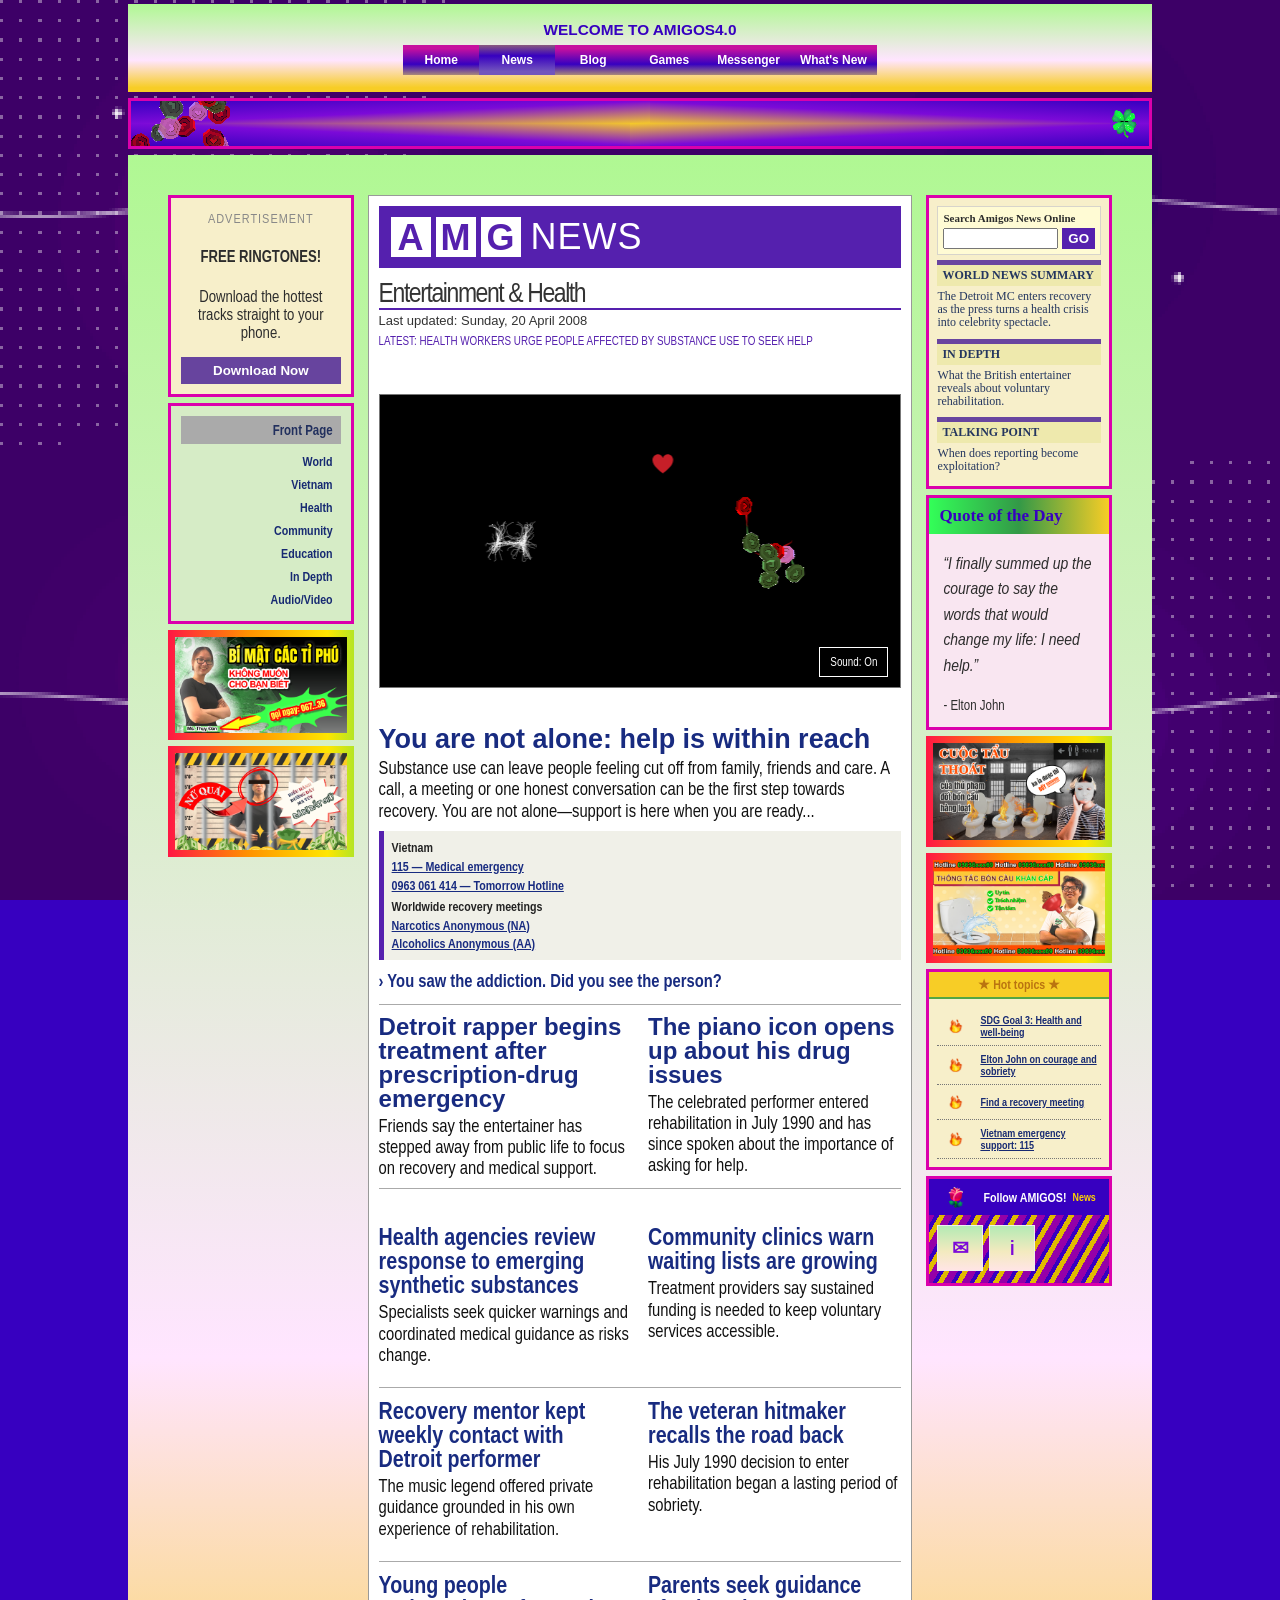
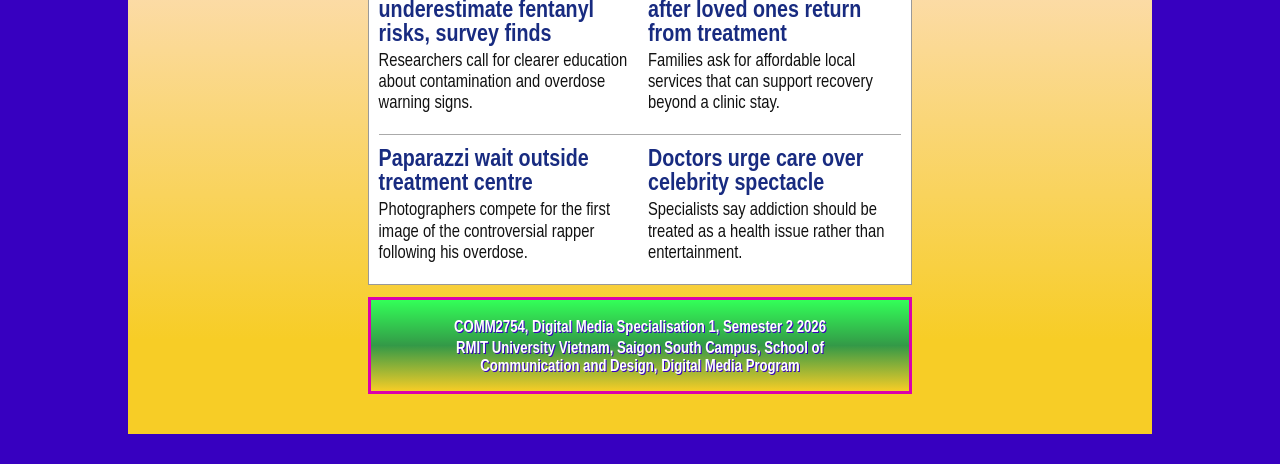
<file: index.html>
<!DOCTYPE html>
<html lang="en">
  <head>
    <meta charset="utf-8">
    <meta name="viewport" content="width=device-width, initial-scale=1.0">

    <title>Safety Net News | Amigos 4.0</title>

    <link rel="stylesheet" type="text/css" href="style.css?v=gif-reference-47">

    <style>
      .search-page {
        min-height: 100vh;
        background: white;
        color: black;
        font-family: Arial, sans-serif;
      }

      .search-content {
        display: flex;
        flex-direction: column;
        justify-content: center;
        width: 90%;
        max-width: 900px;
        min-height: 100vh;
        margin: 0 auto;
      }

      .search-content:not(.showing-secondary-content) {
        transform: scale(1.18);
        transform-origin: center;
      }

      .search-content.showing-secondary-content {
        display: block;
        min-height: 0;
        padding-top: 90px;
      }

      .search-heading {
        margin: 0 0 25px;
        line-height: 1;
      }

      .amigos-name {
        color: #6b2ca0;
        font-family: Georgia, "Times New Roman", serif;
        font-size: clamp(65px, 10vw, 125px);
        font-weight: bold;
        letter-spacing: -7px;
      }

      .search-name {
        margin-left: 15px;
        color: #555555;
        font-size: clamp(30px, 5vw, 62px);
        letter-spacing: 3px;
      }

      .search-tabs {
        display: flex;
        flex-wrap: wrap;
        gap: 18px;
        margin-bottom: 10px;
        font-size: 16px;
      }

      .search-tabs span:first-child {
        color: black;
        font-weight: bold;
        text-decoration: none;
      }

      .search-tabs span {
        color: blue;
        text-decoration: underline;
      }

      .search-form {
        display: grid;
        grid-template-columns: 1fr 150px;
        gap: 0;
      }

      .search-input-area {
        position: relative;
      }

      .search-input {
        width: 100%;
        height: 38px;
        padding: 5px 8px;
        border: 2px inset #cccccc;
        background: white;
        color: black;
        font-family: Arial, sans-serif;
        font-size: 16px;
      }

      .search-suggestion {
        position: absolute;
        top: 38px;
        left: 0;
        z-index: 2;
        width: 100%;
        padding: 9px;
        border: 1px solid #777777;
        background: white;
        color: blue;
        cursor: pointer;
        font-size: 15px;
        text-align: left;
        text-decoration: underline;
      }

      .search-button {
        display: flex;
        align-items: center;
        justify-content: center;
        height: 38px;
        border: 2px outset #cccccc;
        background: #f0c34d;
        font-family: "Times New Roman", serif;
        font-size: 18px;
        font-weight: bold;
      }

      .search-button:hover {
        background: #000000;
        color: #ffffff;
        cursor: pointer;
      }

      .small-links {
        margin-top: 35px;
        color: blue;
        text-align: center;
        text-decoration: underline;
      }

      .search-results {
        max-width: 760px;
        margin: 50px 0 0;
        font-family: "Times New Roman", serif;
      }

      .search-results h2 {
        margin-bottom: 25px;
        font-family: Arial, sans-serif;
        font-size: 18px;
        font-weight: normal;
      }

      .result {
        margin-bottom: 22px;
      }

      .result a {
        color: blue;
        font-size: 19px;
      }

      .result p {
        margin: 4px 0 0;
        font-size: 15px;
        line-height: 1.35;
      }

      .fake-content-page {
        width: min(92vw, 1500px);
        min-height: 100vh;
        margin-top: 35px;
        margin-left: 50%;
        transform: translateX(-50%);
        border: 1px solid #999999;
        background: #f5f5f5;
        font-family: Arial, sans-serif;
      }

      .news-header,
      .news-menu {
        display: flex;
        justify-content: space-between;
        padding: 14px 24px;
        border-bottom: 1px solid #999999;
      }

      .news-brand {
        color: #6b2ca0;
        font-family: Georgia, "Times New Roman", serif;
        font-size: 38px;
        font-weight: bold;
      }

      .news-menu {
        justify-content: flex-start;
        gap: 30px;
        background: white;
        font-size: 15px;
        font-weight: bold;
      }

      .news-layout {
        display: grid;
        grid-template-columns:
          minmax(280px, 320px)
          minmax(0, 1fr)
          minmax(280px, 320px);
        gap: 18px;
        min-height: calc(100vh - 105px);
        padding: 20px;
        align-items: start;
      }

      .news-article,
      .sidebar-box,
      .advertisement {
        border: 1px solid #aaaaaa;
        background: white;
      }

      .news-article,
      .sidebar-box {
        padding: 28px;
      }

      .news-category {
        margin: 0 0 12px;
        color: #6b2ca0;
        font-size: 14px;
        font-weight: bold;
      }

      .news-article h2 {
        margin: 0 0 14px;
        font-family: Georgia, "Times New Roman", serif;
        font-size: 52px;
        line-height: 1.15;
      }

      .byline {
        margin: 0;
        color: #555555;
        font-size: 13px;
        line-height: 1.5;
      }

      .article-date {
        margin: 5px 0 18px;
        padding-bottom: 10px;
        border-bottom: 1px solid #cccccc;
        color: #555555;
        font-size: 13px;
      }

      .news-article p {
        font-size: 18px;
        line-height: 1.55;
      }

      .locked-copy p {
        margin: 0 0 18px;
      }

      .news-article > p:not(.news-category):not(.byline):not(.article-date),
      .locked-copy p {
        font-size: 21px;
      }

      .source-box {
        margin-top: 25px;
        padding: 12px;
        border: 1px solid #cccccc;
        background: #f3f3f3;
        font-size: 13px;
      }

      .canvas-pocket {
        position: relative;
        width: 100%;
        aspect-ratio: 16 / 9;
        margin: 28px 0;
        overflow: hidden;
        border: 1px solid #777777;
        background: black;
      }

      .canvas-pocket canvas {
        display: block;
        width: 100% !important;
        height: 100% !important;
      }

      .canvas-sound-button {
        position: absolute;
        right: 12px;
        bottom: 10px;
        z-index: 2;
        padding: 7px 10px;
        border: 1px solid white;
        background: rgba(0, 0, 0, 0.65);
        color: white;
        font-size: 12px;
        cursor: pointer;
      }

      .course-details {
        margin-top: 12px;
        padding: 12px;
        border: 1px solid #cccccc;
        background: #f3f3f3;
        font-size: 13px;
        line-height: 1.5;
      }

      .source-box h3,
      .sidebar-box h3 {
        margin: 0 0 10px;
      }

      .source-box p,
      .sidebar-box p {
        margin: 0;
      }

      .news-sidebar {
        display: flex;
        flex-direction: column;
        gap: 12px;
      }

      .advertisement-list {
        display: flex;
        flex-direction: column;
        gap: 12px;
      }

      .advertisement {
        min-height: 0;
        padding: 0;
        border: 0;
        background: transparent;
        cursor: pointer;
      }

      .advertisement img {
        display: block;
        width: 100%;
        height: auto;
        border: 0;
      }

      .advertisement.short-ad {
        min-height: 90px;
      }

      .advertisement.medium-ad {
        min-height: 150px;
      }

      .advertisement.tall-ad {
        min-height: 240px;
      }

      @media (max-width: 850px) {
        .news-layout {
          grid-template-columns: 1fr;
        }
      }

      .search-footer {
        margin-top: 90px;
        padding-bottom: 30px;
        font-family: "Times New Roman", serif;
        font-size: 14px;
        text-align: center;
      }

      @media (max-width: 650px) {
        .search-content {
          padding-top: 55px;
        }

        .search-name {
          display: block;
          margin: 5px 0 0;
        }

        .search-form {
          grid-template-columns: 1fr;
          gap: 8px;
        }

        .search-button {
          width: 150px;
        }

        .search-footer {
          margin-top: 100px;
        }
      }
    </style>

    <script src="libraries/p5.min.js"></script>
    <script src="libraries/p5.sound.min.js"></script>
  </head>

  <body>
    <div id="bg-canvas-container" aria-hidden="true"></div>

    <div id="project-info-modal" class="project-info-modal" hidden>
      <section class="project-info-board" role="dialog" aria-modal="true" aria-labelledby="project-info-title">
        <header class="project-info-header">
          <strong id="project-info-title">SAFETY NET: SDG 3.5</strong>
          <button id="project-info-close" type="button" aria-label="Close project information">×</button>
        </header>
        <div class="project-info-content">
          <h2>“You saw the addiction.<br>Did you see the person?”</h2>
          <h3>Call to Action</h3>
          <p>Aligned with United Nations Sustainable Development Goal 3.5, this project raises awareness of substance use disorders and promotes voluntary treatment through creative communication. In Vietnam, only 90,869 of 220,904 registered people who use drugs are engaged in structured rehabilitation (Ministry of Public Security 2024, cited in Nguyen et al. 2025). While 43% are placed in compulsory rehabilitation centres, 85.6% relapse within 12 months (Nguyen et al. 2025). In Viet Nam, drug addiction treatment has traditionally relied heavily on compulsory institutional care. In 2019, 76.8% of people receiving institutional treatment were treated compulsorily, compared with 19.2% voluntarily. Meanwhile, around 800 community-based treatment and support sites operated across 23 cities and provinces, although relapse and unemployment remained significant challenges (Le et al. 2024).</p>
          <p>Featuring one of the most talented, famous figure of the music industry who has overcome addiction - while also advocating for rehabilitation of substance abuse victims, Elton John quoted: “I finally summoned up the courage to say three words that would change my life ‘I need help’” (John 2026, cited in Broomall 2026). This marked his voluntary in seeking entry to rehabilitation in 1990, with the help of his loved ones. He later described rehabilitation as a freeing experience that helped him rediscover joy in life (Broomall 2026). Influenced by his strong will and resilience, our call to action aims to erase stigma formed that revolves around substance abuse victim, encourage people to see them beyond their suffering: “You saw the addiction. Did you see the person?”. Targeting young Vietnamese adults to perceive how addiction could affect a person through multiple factors - the campaign highlights a sense of immersive nostalgia with 2000s aesthetic of an instant messaging browser, lead the user with a plot line of familiarity when the victim, is the one you care about.</p>
          <section class="project-support-box">
            <h3>MEDICAL SERVICES &amp; SUPPORT IN VIETNAM</h3>
            <p>If you see someone struggling with addiction, or if you need help yourself, please reach out to these official, voluntary medical facilities for guidance and rehabilitation:</p>
            <ul>
              <li><strong>Medical Emergency:</strong> Call <a href="tel:115"><strong>115</strong></a> for urgent medical assistance in Vietnam.</li>
              <li><strong>Tomorrow Hotline:</strong> Call <a href="tel:+84963061414"><strong>0963 061 414</strong></a> for confidential mental-health support.</li>
              <li><strong>Ho Chi Minh City Psychiatric Hospital (Bệnh viện Tâm thần TP.HCM):</strong> Call <strong>(028) 3923 4675</strong>. They provide professional psychological counseling and voluntary detoxification treatments.</li>
              <li><strong>Ministry of Health Hotline:</strong> Call <strong>1900 9095</strong> for medical direction and information regarding nearest treatment centers.</li>
              <li><strong>National Child &amp; Youth Protection Hotline:</strong> Call <strong>111</strong> for urgent mental health crises and general social support interventions.</li>
            </ul>
          </section>
          <p class="project-about-us"><strong>About Us:</strong><br>We are a group of Digital Media students from RMIT University Vietnam (Saigon South Campus). This project is designed for COMM2754 (Digital Media Specialisation 1). We created this generative art project with the purpose of helping everyone view people struggling with addiction through a gentler, more empathetic lens, and to understand the practical steps needed to help them overcome it.</p>
          <p class="project-style-guide-link"><a href="https://thuydan0812.github.io/Amigos4-Blog-ThePersonInside/?fbclid=IwY2xjawUfDUxwZG9mA2V4dG4DYWVtAjExAHNydGMGYXBwX2lkATAAAR5JgjU1E1gHi4DNFZx-sH9fXjQfMJH8LxB1grbQPXo72tpU8PAnYyeQ4fWaFw_aem_Vao7TdYfmWiTnRwJ09LTWA">Blog</a><span aria-hidden="true"> · </span><a href="https://editor.p5js.org/iamBao/full/OyZMAwtI5">Style Guide</a></p>
        </div>
      </section>
    </div>

    <main class="amigos-page">
      <header class="amigos-header">
        <div class="amigos-brand">WELCOME TO AMIGOS4.0</div>
        <nav class="amigos-main-nav">
          <div class="navBtn"><a href="search.html">Home</a></div><div class="navBtn active"><a href="#">News</a></div><div class="navBtn"><a href="https://thuydan0812.github.io/Amigos4-Blog-ThePersonInside/?fbclid=IwY2xjawUfDUxwZG9mA2V4dG4DYWVtAjExAHNydGMGYXBwX2lkATAAAR5JgjU1E1gHi4DNFZx-sH9fXjQfMJH8LxB1grbQPXo72tpU8PAnYyeQ4fWaFw_aem_Vao7TdYfmWiTnRwJ09LTWA">Blog</a></div><div class="navBtn"><a href="https://bao-nguyen-stu.github.io/amigos4.0-Games/">Games</a></div><div class="navBtn"><a href="https://ziohere.github.io/COMM2754-26t2-A3-s4034075-TranThiThuyHang/">Messenger</a></div><button id="whats-new-button" type="button">What's New</button>
        </nav>
      </header>

      <div class="banner" aria-label="Campaign message"></div>

      <section class="amigos-layout">
        <aside class="amigos-left-column">
          <div class="amigos-box shell-ad">
            <small>ADVERTISEMENT</small>
            <h4>FREE RINGTONES!</h4>
            <p>Download the hottest tracks straight to your phone.</p>
            <button type="button">Download Now</button>
          </div>
          <div class="amigos-box shell-widget">
            <nav class="shell-news-nav" aria-label="News sections">
              <strong>Front Page</strong>
              <a>World</a>
              <a>Vietnam</a>
              <a>Health</a>
              <a>Community</a>
              <a>Education</a>
              <a>In Depth</a>
              <a>Audio/Video</a>
            </nav>
          </div>
          <div id="shell-left-advertisement-list" class="shell-advertisement-list" aria-label="Advertisements"></div>
        </aside>

        <section class="amigos-centre-column">
          <section class="search-page">
      <section class="search-content">
        <section id="fake-content-page" class="fake-content-page">
          <section class="bbc-news-placeholder" aria-label="News layout placeholder">
            <header class="bbc-placeholder-header">
              <div class="bbc-placeholder-brand"><b>A</b><b>M</b><b>G</b><span>NEWS</span></div>
            </header>

            <div class="bbc-placeholder-grid">
              <main class="bbc-placeholder-feed">
                <h1 class="bbc-placeholder-section-title">Entertainment &amp; Health</h1>
                <div class="bbc-placeholder-date">Last updated: Sunday, 20 April 2008</div>
                <p class="bbc-placeholder-latest">LATEST: Health workers urge people affected by substance use to seek help</p>

                <article class="bbc-placeholder-story lead-story">
                  <div id="canvas-pocket" class="canvas-pocket news-canvas-pocket">
                    <button id="canvas-sound-button" class="canvas-sound-button" type="button">Sound: On</button>
                  </div>
                  <div class="lead-story-copy">
                    <h2>You are not alone: help is within reach</h2>
                    <p>Substance use can leave people feeling cut off from family, friends and care. A call, a meeting or one honest conversation can be the first step towards recovery. You are not alone—support is here when you are ready...</p>
                    <div class="lead-help-box">
                      <strong>Vietnam</strong>
                      <a href="tel:115">115 — Medical emergency</a>
                      <a href="tel:+84963061414">0963 061 414 — Tomorrow Hotline</a>
                      <strong>Worldwide recovery meetings</strong>
                      <a href="https://na.org/meetingsearch/" target="_blank" rel="noopener noreferrer">Narcotics Anonymous (NA)</a>
                      <a href="https://www.aa.org/" target="_blank" rel="noopener noreferrer">Alcoholics Anonymous (AA)</a>
                    </div>
                    <p class="bbc-placeholder-related">› You saw the addiction. Did you see the person?</p>
                  </div>
                </article>

                <div class="bbc-secondary-stories">
                  <article class="bbc-placeholder-story">
                    <div><h2>Controversial MC seeks help after near-fatal overdose</h2><p>The entertainer has begun a recovery programme following a December hospital emergency involving prescription drugs.</p></div>
                  </article>
                  <article class="bbc-placeholder-story">
                    <div><h2>The piano icon opens up about his drug issues</h2><p>The celebrated performer entered rehabilitation in July 1990 and has since spoken about the importance of asking for help.</p></div>
                  </article>
                </div>

                <div class="bbc-story-grid">
                  <article class="bbc-mini-story"><div><h3>Emergency controls considered as synthetic drug risks rise</h3><p>Health officials weigh faster responses while awaiting broader national guidance.</p></div></article>
                  <article class="bbc-mini-story"><div><h3>Funding dispute threatens community treatment services</h3><p>Local providers warn that unstable budgets could reduce access to voluntary care.</p></div></article>
                  <article class="bbc-mini-story"><div><h3>What the British music legend said about the Detroit rapper</h3><p>The performer offered private encouragement informed by his own experience of addiction.</p></div></article>
                  <article class="bbc-mini-story"><div><h3>The veteran hitmaker recalls the road back</h3><p>His July 1990 decision to enter rehabilitation began a lasting period of sobriety.</p></div></article>
                  <article class="bbc-mini-story"><div><h3>Young people underestimate fentanyl risks, survey finds</h3><p>Researchers call for clearer education about contamination and overdose warning signs.</p></div></article>
                  <article class="bbc-mini-story"><div><h3>Families call for more local recovery support</h3><p>Advocates say affordable community care can help people remain close to trusted support networks.</p></div></article>
                  <article class="bbc-mini-story"><div><h3>Paparazzi wait outside treatment centre</h3><p>Photographers compete for the first image of the controversial rapper following his overdose.</p></div></article>
                  <article class="bbc-mini-story"><div><h3>Doctors urge care over celebrity spectacle</h3><p>Specialists say addiction should be treated as a health issue rather than entertainment.</p></div></article>
                </div>
              </main>

            </div>
          </section>

          <header class="news-header">
            <div class="news-brand">Safety Net News</div>
          </header>

          <nav class="news-menu">
            <span>NEWS</span>
            <span>HEALTH</span>
            <span>COMMUNITY</span>
            <span>SDG 3.5.1</span>
          </nav>

          <div class="news-layout">
            <aside class="news-sidebar">
              <div id="left-advertisement-list" class="advertisement-list"></div>
            </aside>

            <article class="news-article">
              <p class="news-category">HEALTH AND COMMUNITY</p>
              <h2>
                You saw the addiction.<br>
                Did you see the person?
              </h2>

              <p class="byline">
                By 4 Amigos: Vu Hai Nam (s4118255), Tran Thi Thuy Hang
                (s4034075), Le Nguyen Thuy Dan (s4158958), and Nguyen Duc Bao
                Ngoc (s4067283)
              </p>

              <p class="article-date">Published 24/07/2026</p>

              <p>
                Coverage of treatment interventions (pharmacological,
                psychosocial and rehabilitation and aftercare services) for
                substance use disorders (number and description from the UN).
              </p>

              <div class="locked-copy">
                <p>Aligned with United Nations Sustainable Development Goal 3.5, this project raises awareness of substance use disorders and promotes voluntary treatment through creative communication. In Vietnam, only 90,869 of 220,904 registered people who use drugs are engaged in structured rehabilitation (Ministry of Public Security 2024, cited in Nguyen et al. 2025). While 43% are placed in compulsory rehabilitation centres, 85.6% relapse within 12 months (Nguyen et al. 2025. In Viet Nam, drug addiction treatment has traditionally relied heavily on compulsory institutional care. In 2019, 76.8% of people receiving institutional treatment were treated compulsorily, compared with 19.2% voluntarily. Meanwhile, around 800 community-based treatment and support sites operated across 23 cities and provinces, although relapse and unemployment remained significant challenges (Le et al. 2024).</p>

                <p>Featuring one of the most talented, famous figure of the music industry who has overcome addiction - while also advocating for rehabilitation of substance abuse victims, Elton John quoted: “I finally summoned up the courage to say three words that would change my life ‘I need help’” (John 2026, cited in Broomall 2026). This marked his voluntary in seeking entry to rehabilitation in 1990, with the help of his loved ones. He later described rehabilitation as a freeing experience that helped him rediscover joy in life (Broomall 2026). Influenced by his strong will and resilience, our call to action aims to erase stigma formed that revolves around substance abuse victim, encourage people to see them beyond their suffering: “You saw the addiction. Did you see the person?”. Targeting young Vietnamese adults to perceive how addiction could affect a person through multiple factors - the campaign highlights a sense of immersive nostalgia with 2000s aesthetic of an instant messaging browser, lead the user with a plot line of familiarity when the victim, is the one you care about.</p>
              </div>

              <section class="source-box">
                <h3>Reference</h3>
                <p>
                  John, E 2019, ‘I finally summoned up the courage to say three
                  words that would change my life: “I need help.”’, Instagram
                  post, 29 July, accessed 20 July 2026,
                  <a
                    href="https://www.instagram.com/p/B0flnv5j5WS/"
                    target="_blank"
                    rel="noopener noreferrer"
                  >
                    https://www.instagram.com/p/B0flnv5j5WS/
                  </a>
                </p>

                <p>
                  Broomall C (17 March 2026) 'Quote of the Day: Elton John on
                  Courage and Sobriety', <em>Parade</em>, accessed 27 July 2026.
                  <a
                    href="https://parade.com/living/quote-of-the-day-elton-john-courage-sobriety-i-need-help"
                    target="_blank"
                    rel="noopener noreferrer"
                  >
                    https://parade.com/living/quote-of-the-day-elton-john-courage-sobriety-i-need-help
                  </a>
                </p>

                <p>Nguyen TT, Le MG, Han DH, Nguyen HA, Dinh TTT and Bart G (2025) '“When she's there, I no longer worry about her being arrested”—Family perspectives on compulsory drug rehabilitation in Vietnam and implications for community-based services', <em>International Journal of Drug Policy</em>, 135(104681):1-9, accessed 8 July 2026, ScienceDirect database.</p>

                <p>Le, SM, Hahn, E, Tran, TA, Mavituna, SC &amp; Ta, TMT 2024, <em>Human resources for mental health service delivery in Viet Nam: Toward achieving universal health coverage</em>, International Development in Focus, World Bank, Washington, DC, viewed 27 July 2026, doi: 10.1596/978-1-4648-2122-6.</p>
              </section>

              <section class="course-details">
                COMM2754 | Digital Media Specialisation 1 | Semester B<br>
                RMIT University Vietnam, Saigon South Campus, School of
                Communication and Design, Digital Media Program
              </section>
            </article>

            <aside class="news-sidebar">
              <div id="right-advertisement-list" class="advertisement-list"></div>
            </aside>
          </div>

        </section>

        <footer class="search-footer">
          Amigos Home &nbsp;|&nbsp; About &nbsp;|&nbsp; Help &nbsp;|&nbsp;
          Privacy Policy &nbsp;|&nbsp; Terms of Service
        </footer>
      </section>
          </section>

          <footer class="amigos-footer">
            <p>COMM2754, Digital Media Specialisation 1, Semester 2 2026</p>
            <p>RMIT University Vietnam, Saigon South Campus, School of Communication and Design, Digital Media Program</p>
          </footer>
        </section>

        <aside class="amigos-right-column">
          <aside class="bbc-placeholder-side sidebar-news-tools" aria-label="News tools">
            <section class="bbc-placeholder-search"><strong>Search Amigos News Online</strong><div><input aria-label="Placeholder news search"><button type="button">GO</button></div></section>
            <section class="bbc-side-module"><h3>WORLD NEWS SUMMARY</h3><p>The Detroit MC enters recovery as the press turns a health crisis into celebrity spectacle.</p></section>
            <section class="bbc-side-module"><h3>IN DEPTH</h3><div class="side-row"><p>What the British entertainer reveals about voluntary rehabilitation.</p></div></section>
            <section class="bbc-side-module"><h3>TALKING POINT</h3><p>When does reporting become exploitation?</p></section>
          </aside>
          <div class="amigos-box shell-quote">
            <h3>Quote of the Day</h3>
            <p>“I finally summed up the courage to say the words that would change my life: I need help.”</p>
            <small>- Elton John</small>
          </div>
          <div id="shell-advertisement-list" class="shell-advertisement-list" aria-label="Advertisements"></div>
          <div class="amigos-box shell-reference-topics">
            <h3>★ Hot topics ★</h3>
            <a href="https://sdgs.un.org/goals/goal3#targets_and_indicators"><img src="assets/images/amigos-fire.gif" alt="">SDG Goal 3: Health and well-being</a>
            <a href="https://parade.com/living/quote-of-the-day-elton-john-courage-sobriety-i-need-help"><img src="assets/images/amigos-fire.gif" alt="">Elton John on courage and sobriety</a>
            <a href="https://na.org/meetingsearch/"><img src="assets/images/amigos-fire.gif" alt="">Find a recovery meeting</a>
            <a href="tel:115"><img src="assets/images/amigos-fire.gif" alt="">Vietnam emergency support: 115</a>
          </div>
          <div class="amigos-box shell-reference-follow">
            <h3><img src="assets/images/amigos-rose.gif" alt="">Follow AMIGOS! <small>News</small></h3>
            <div><a href="mailto:amigos.support@example.com" aria-label="Email">✉</a><a href="https://www.instagram.com/" aria-label="Instagram">i</a></div>
          </div>
        </aside>
      </section>
    </main>

    <script>
      const shellAdvertisementList = document.getElementById("shell-advertisement-list");
      const shellLeftAdvertisementList = document.getElementById("shell-left-advertisement-list");
      const whatsNewButton = document.getElementById("whats-new-button");
      const projectInfoModal = document.getElementById("project-info-modal");
      const projectInfoClose = document.getElementById("project-info-close");
      document.querySelectorAll(".amigos-main-nav a[href]").forEach(function (link) {
        link.addEventListener("click", function (event) {
          const destination = link.getAttribute("href");
          if (!destination || destination === "#") return;
          event.preventDefault();
          window.location.assign(destination);
        });
      });
      const computerClickSound = new Audio(
        "assets/audio/COMM2754-2026-S2-A2w08-ComputerClick-EditedSound.wav"
      );
      const computerErrorSound = new Audio(
        "assets/audio/COMM2754-2026-S2-A2w08-ComputerError-EditedSound.wav"
      );
      const noButtonErrorSound = new Audio(
        "assets/audio/COMM2754-2026-S2-A2w08-ComputerError-EditedSound.wav"
      );
      const computerNotificationSound = new Audio(
        "assets/audio/COMM2754-2026-S2-A2w08-ComputerNotification-EditedSound.wav"
      );
      const computerGlitchSound = new Audio(
        "assets/audio/COMM2754-2026-S2-A3w12-ComputerGlitch-EditedSound.wav"
      );
      const ambientPianoSound = new Audio(
        "assets/audio/COMM2754-2026-S2-A3w12-ComputerAmbientPiano-EditedSound.wav"
      );

      computerClickSound.volume = 0.5;
      computerErrorSound.volume = 0.5;
      noButtonErrorSound.volume = 0.22;
      computerNotificationSound.volume = 0.5;
      computerGlitchSound.volume = 0.4;
      computerGlitchSound.loop = true;
      ambientPianoSound.volume = 0.4;

      let glitchAdvertisementArmed = false;
      let glitchQuestionCount = 0;
      let ambientPianoStoppedForGlitch = false;
      let ambientPianoRestartTimer = null;
      let ambientPianoFadeTimer = null;
      const ambientPianoLoopGap = 2500;
      const ambientPianoVolume = 0.4;

      function closeProjectInfo() {
        projectInfoModal.hidden = true;
        whatsNewButton.focus();
      }

      whatsNewButton.addEventListener("click", function () {
        projectInfoModal.hidden = false;
        projectInfoClose.focus();
      });
      projectInfoClose.addEventListener("click", closeProjectInfo);
      projectInfoModal.addEventListener("click", function (event) {
        if (event.target === projectInfoModal) closeProjectInfo();
      });
      document.addEventListener("keydown", function (event) {
        if (event.key === "Escape" && !projectInfoModal.hidden) closeProjectInfo();
      });

      ambientPianoSound.addEventListener("ended", function () {
        if (ambientPianoStoppedForGlitch) return;
        ambientPianoRestartTimer = window.setTimeout(function () {
          ambientPianoRestartTimer = null;
          ambientPianoSound.currentTime = 0;
          startAmbientPiano();
        }, ambientPianoLoopGap);
      });

      window.addEventListener("amigos-glitch-armed", function () {
        glitchAdvertisementArmed = true;
        showGlitchQuestion(true);
      });

      window.addEventListener("amigos-final-lock-click", playComputerError);
      window.addEventListener("amigos-final-yes", function () {
        playComputerClick();
        projectInfoModal.hidden = false;
        projectInfoClose.focus();
      });
      window.addEventListener("amigos-degradation-started", fadeOutAmbientPiano);
      window.addEventListener("amigos-final-glitch-started", function () {
        fadeOutAmbientPiano();
        computerGlitchSound.currentTime = 0;
        computerGlitchSound.play().catch(function () {});
      });
      window.addEventListener("amigos-final-glitch-finished", function () {
        computerGlitchSound.pause();
        computerGlitchSound.currentTime = 0;
      });

      const advertisements = [
        {
          source: "assets/images/COMM2754-2026-S2-A3w12-Advertisement1-FinishedSet.png?v=optimized-1",
          description: "Advertisement 1"
        },
        {
          source: "assets/images/COMM2754-2026-S2-A3w12-Advertisement2-FinishedSet.png?v=optimized-1",
          description: "Advertisement 2"
        },
        {
          source: "assets/images/COMM2754-2026-S2-A3w12-Advertisement3-FinishedSet.png?v=optimized-1",
          description: "Advertisement 3"
        },
        {
          source: "assets/images/COMM2754-2026-S2-A3w12-Advertisement4-FinishedSet.png?v=optimized-1",
          description: "Advertisement 4"
        }
      ];

      const advertisementZones = [shellLeftAdvertisementList, shellAdvertisementList];

      advertisements
        .sort(function () {
          return Math.random() - 0.5;
        })
        .forEach(function (advertisement, index) {
          const advertisementBox = document.createElement("div");
          const advertisementImage = document.createElement("img");

          advertisementBox.className = "advertisement";
          advertisementImage.src = advertisement.source;
          advertisementImage.alt = advertisement.description;
          advertisementImage.loading = "lazy";
          advertisementImage.decoding = "async";
          advertisementBox.appendChild(advertisementImage);
          advertisementBox.addEventListener("click", playComputerError);

          const zone = advertisementZones[index % advertisementZones.length];

          zone.appendChild(advertisementBox);
        });

      function playComputerClick() {
        computerClickSound.currentTime = 0;
        computerClickSound.play().catch(function () {});
      }

      function playComputerError() {
        computerErrorSound.currentTime = 0;
        computerErrorSound.play().catch(function () {});
      }

      function playQuietComputerError() {
        noButtonErrorSound.currentTime = 0;
        noButtonErrorSound.play().catch(function () {});
      }

      function stopNonGlitchAudioImmediately() {
        ambientPianoStoppedForGlitch = true;
        if (ambientPianoRestartTimer !== null) {
          window.clearTimeout(ambientPianoRestartTimer);
          ambientPianoRestartTimer = null;
        }
        if (ambientPianoFadeTimer !== null) {
          window.clearInterval(ambientPianoFadeTimer);
          ambientPianoFadeTimer = null;
        }
        [ambientPianoSound, computerClickSound, computerErrorSound, noButtonErrorSound, computerNotificationSound].forEach(function (sound) {
          sound.pause();
          sound.currentTime = 0;
        });
        window.dispatchEvent(new CustomEvent("amigos-stop-non-glitch-audio"));
      }

      function showGlitchQuestion(playAppearanceSound) {
        if (!glitchAdvertisementArmed) return;

        const questionWindow = document.createElement("section");
        const offsetIndex = glitchQuestionCount % 7;
        glitchQuestionCount++;
        questionWindow.className = "final-message-window glitch-question-window";
        questionWindow.setAttribute("role", "dialog");
        questionWindow.setAttribute("aria-modal", "false");
        questionWindow.setAttribute("aria-label", "You saw the addiction. Did you see the person?");
        questionWindow.style.setProperty("--question-offset-x", (offsetIndex * 18 - 54) + "px");
        questionWindow.style.setProperty("--question-offset-y", (offsetIndex * 13 - 39) + "px");
        questionWindow.innerHTML =
          '<div class="final-message-title"><span>You saw the addiction. Did you see the person?</span><b aria-hidden="true">×</b></div>' +
          '<div class="final-message-body"><span class="final-message-symbol">!</span><strong>You saw the addiction. Did you see the person?</strong></div>' +
          '<div class="glitch-question-actions"><button type="button" data-answer="yes">Yes</button><button type="button" data-answer="no">No</button></div>';

        questionWindow.addEventListener("click", function (event) {
          const answerButton = event.target.closest("[data-answer]");
          if (!answerButton) return;

          if (answerButton.dataset.answer === "yes") {
            stopNonGlitchAudioImmediately();
            document.querySelectorAll(".glitch-question-window").forEach(function (windowElement) {
              windowElement.remove();
            });
            requestGlitchFromAdvertisement();
            return;
          }

          playQuietComputerError();
          showGlitchQuestion(false);
        });

        document.body.appendChild(questionWindow);
        if (playAppearanceSound) {
          computerNotificationSound.currentTime = 0;
          computerNotificationSound.play().catch(function () {});
        }
      }

      function requestGlitchFromAdvertisement() {
        if (!glitchAdvertisementArmed) return;
        window.dispatchEvent(new CustomEvent("amigos-glitch-requested"));
      }

      function startAmbientPiano() {
        if (ambientPianoStoppedForGlitch) return;
        if (!ambientPianoSound.paused) return;
        ambientPianoSound.volume = ambientPianoVolume;
        ambientPianoSound.play().catch(function () {});
      }

      function fadeOutAmbientPiano() {
        ambientPianoStoppedForGlitch = true;
        if (ambientPianoRestartTimer !== null) {
          window.clearTimeout(ambientPianoRestartTimer);
          ambientPianoRestartTimer = null;
        }
        if (ambientPianoFadeTimer !== null || ambientPianoSound.paused) return;

        const startingVolume = ambientPianoSound.volume;
        const fadeStartedAt = performance.now();
        const fadeDuration = 2400;
        ambientPianoFadeTimer = window.setInterval(function () {
          const progress = Math.min(1, (performance.now() - fadeStartedAt) / fadeDuration);
          ambientPianoSound.volume = startingVolume * (1 - progress);
          if (progress < 1) return;

          window.clearInterval(ambientPianoFadeTimer);
          ambientPianoFadeTimer = null;
          ambientPianoSound.pause();
          ambientPianoSound.currentTime = 0;
        }, 50);
      }

      startAmbientPiano();
      document.addEventListener("pointerdown", startAmbientPiano, { once: true });
      document.addEventListener("keydown", startAmbientPiano, { once: true });
    </script>

    <script src="sketchUI.js?v=transparent-token-burst-11"></script>
    <script src="sketch.js?v=memory-optimized-48"></script>
    <script src="degradation.js?v=gradual-invasion-30"></script>
  </body>
</html>
</file>
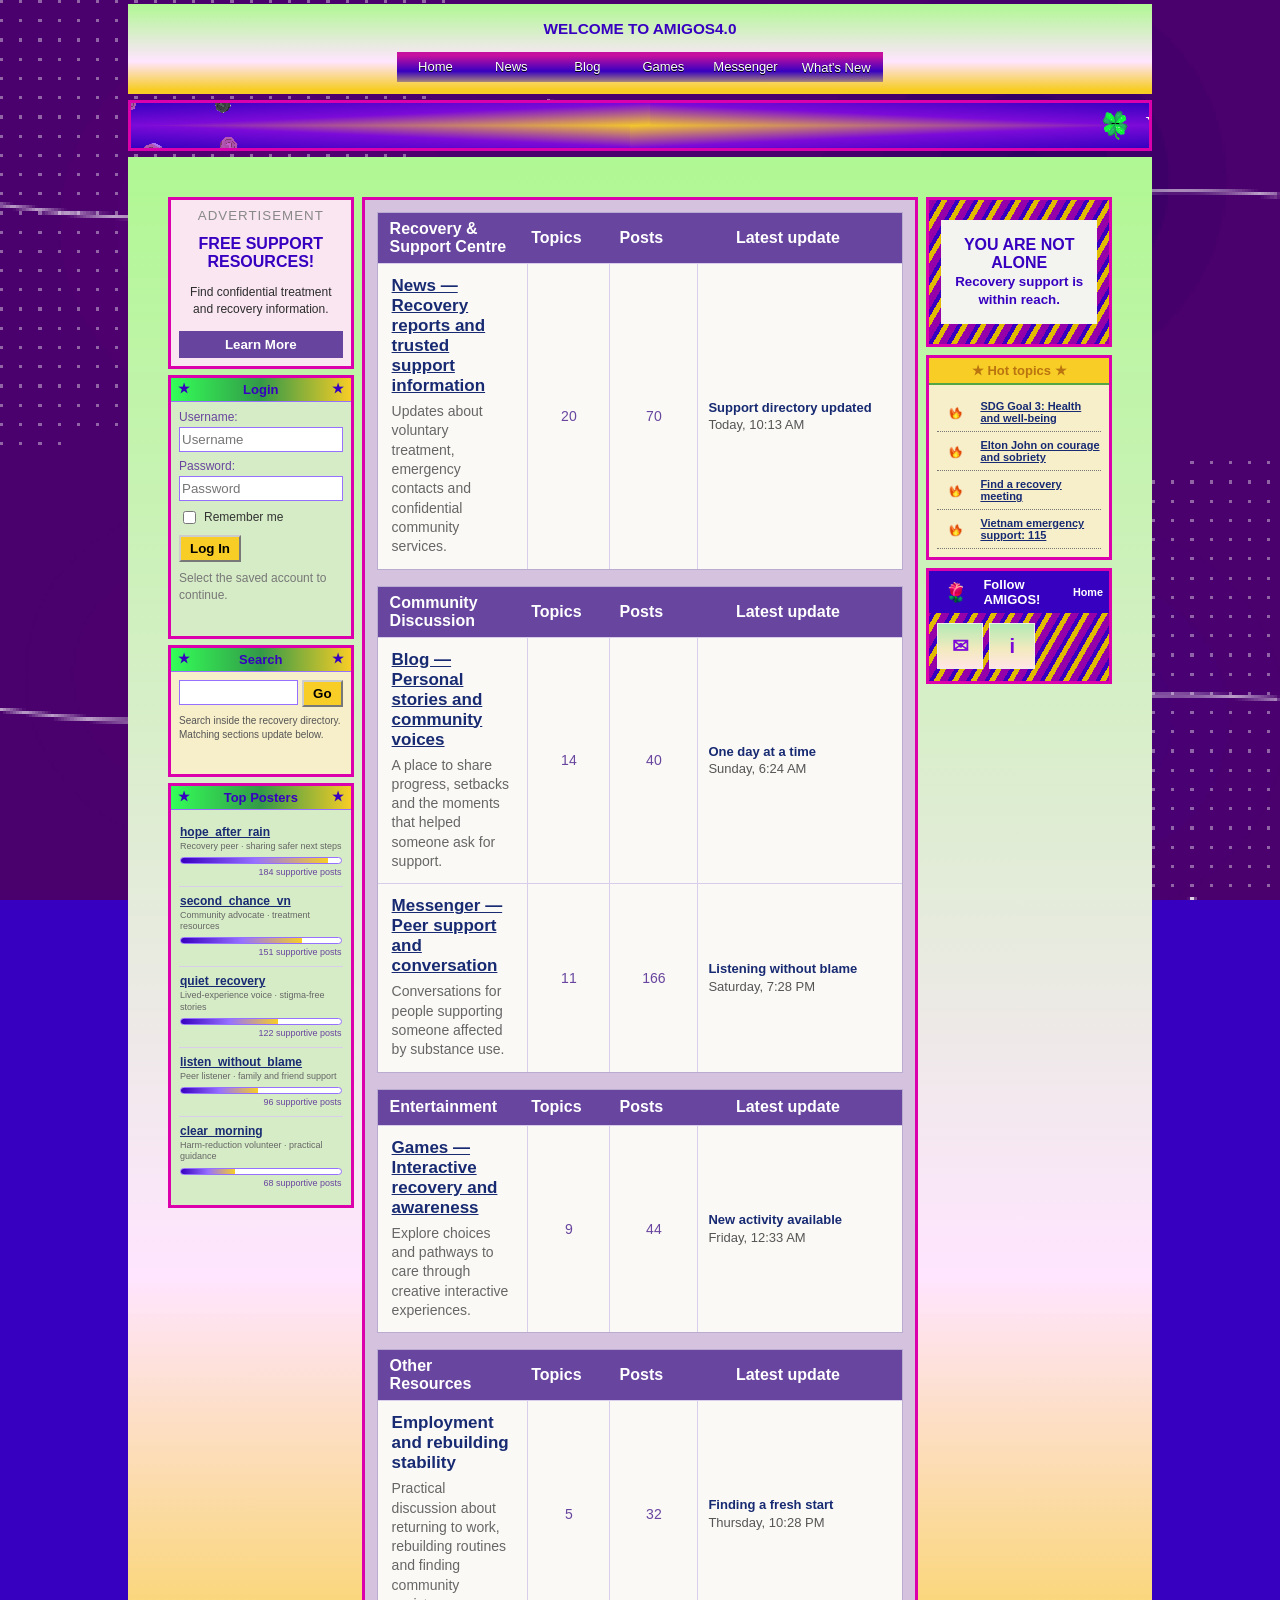
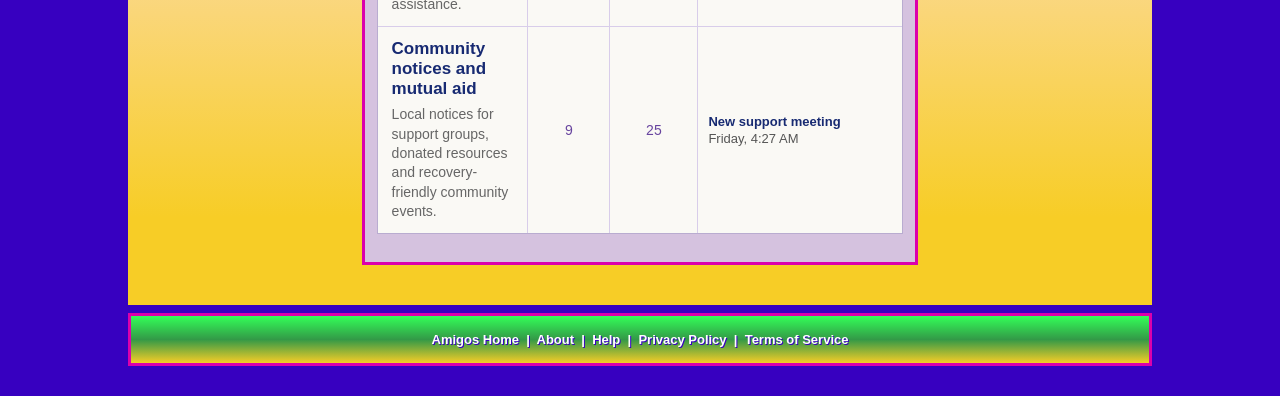
<file: search.html>
<!DOCTYPE html>
<html lang="en">
  <head>
    <meta charset="utf-8">
    <meta name="viewport" content="width=device-width, initial-scale=1.0">
    <title>Amigos Home</title>
    <script src="libraries/p5.min.js"></script>
    <style>
      * { box-sizing: border-box; }
      html, body { min-height: 100%; }
      html { background: #3700c0; }
      body {
        position: relative;
        min-height: 100vh;
        margin: 0;
        overflow-x: hidden;
        background: transparent;
        color: #000;
        font-family: Arial, sans-serif;
      }
      body::before {
        position: fixed;
        inset: 0;
        z-index: -1;
        content: none;
      }
      body::after {
        position: fixed;
        right: -12vw;
        bottom: 7vh;
        left: -12vw;
        z-index: -1;
        height: 70px;
        border-top: 5px solid rgba(255,255,255,.55);
        border-radius: 50%;
        content: none;
      }
      #bg-canvas-container { position: fixed; inset: 0; z-index: -1; overflow: hidden; pointer-events: none; }
      #bg-canvas-container canvas { width: 100% !important; height: 100% !important; image-rendering: pixelated; }
      .search-shell {
        width: min(calc(100% - clamp(24px, 7vw, 120px)), 1920px);
        margin: 4px auto 30px;
      }
      .search-site-header {
        min-height: 88px;
        display: flex;
        flex-direction: column;
        align-items: center;
        justify-content: center;
        gap: 12px;
        padding: 12px;
        border: 3px solid #9670ff;
        background: linear-gradient(180deg,#9670ff 0%,#68459f 52%,#3700c0 100%);
      }
      .search-forum-title { color: #fff; font-size: 13px; font-weight: bold; text-align: center; text-shadow: 0 1px #3700c0; }
      .search-site-nav { display: flex; flex-wrap: wrap; justify-content: center; gap: 2px; }
      .search-site-nav a,
      .search-site-nav button {
        min-width: 92px;
        padding: 7px 12px;
        border: 1px solid #111;
        border-radius: 0;
        background: linear-gradient(180deg,#555 0,#111 46%,#2b2b2b 55%,#000 100%);
        box-shadow: inset 0 1px 0 rgba(255,255,255,.45);
        color: #fff;
        font: 13px Arial, sans-serif;
        text-shadow: 0 1px #000;
        text-align: center;
        text-decoration: none;
        cursor: pointer;
      }
      .search-site-nav a:hover,
      .search-site-nav button:hover { background: linear-gradient(180deg,#7355bd,#3700c0 55%,#170050); }
      .search-shell-banner {
        height: 51px;
        position: relative;
        overflow: hidden;
        margin: 6px 0;
        border: 3px solid #f8f9f1;
        background:
          linear-gradient(to bottom right,#f7cd26,#7c0ad8 50%,#3700c0) bottom right/51% 51% no-repeat,
          linear-gradient(to bottom left,#f7cd26,#7c0ad8 50%,#3700c0) bottom left/51% 51% no-repeat,
          linear-gradient(to top left,#f7cd26,#7c0ad8 50%,#3700c0) top left/51% 51% no-repeat,
          linear-gradient(to top right,#f7cd26,#7c0ad8 50%,#3700c0) top right/51% 51% no-repeat;
        animation: search-banner-pulse 5s ease-in-out infinite alternate;
      }
      .search-shell-banner canvas { display: block; width: 100% !important; height: 100% !important; }
      @keyframes search-banner-pulse { to { filter: hue-rotate(22deg) brightness(1.08); } }
      .portal-prelude { margin-bottom: 6px; padding-bottom: 4px; background: #af9bcf; color: #2c2c2c; }
      .portal-feature-grid {
        display: grid;
        grid-template-columns: clamp(170px,14vw,300px) minmax(0,1fr) clamp(170px,14vw,300px);
        gap: 6px;
        padding: 6px 6px 0;
      }
      .portal-feature-ad {
        min-height: 96px;
        display: grid;
        grid-template-columns: minmax(180px,.85fr) minmax(0,1.15fr) auto;
        align-items: center;
        border: 3px solid #9670ff;
        background: #fff;
        overflow: hidden;
      }
      .portal-feature-ad-mark {
        align-self: stretch;
        display: grid;
        place-items: center;
        background: linear-gradient(135deg,#3700c0,#9670ff 62%,#f7cd26);
        color: #fff;
        font: bold 20px Georgia, serif;
        text-align: center;
      }
      .portal-feature-ad-copy { padding: 10px 14px; }
      .portal-feature-ad-copy strong { display: block; margin-bottom: 5px; font-size: 17px; }
      .portal-feature-ad-copy small { color: #666; font-size: 12px; }
      .portal-feature-ad button { margin-right: 14px; padding: 6px 14px; border: 2px outset #ccc; background: #f7cd26; font-weight: bold; white-space: nowrap; }
      .portal-directory-label {
        margin: 3px calc(clamp(170px,14vw,300px) + 12px) 0;
        padding: 2px 0;
        border-bottom: 1px solid #68459f;
        color: #3700c0;
        font-size: 11px;
        font-weight: bold;
      }
      .search-layout {
        display: grid;
        grid-template-columns: clamp(180px,11vw,220px) minmax(0,1fr);
        gap: 6px;
        align-items: stretch;
        padding: 6px;
        border: 3px solid #af9bcf;
        background: #af9bcf;
      }
      .search-side { display: flex; min-width: 0; flex-direction: column; gap: 6px; }
      .search-side-box { padding: 8px; border: 3px solid #9670ff; background: #f7f4df; color: #2c2c2c; }
      .search-side-box h2 { position: relative; margin: -8px -8px 8px; padding: 4px 8px; border-bottom: 1px solid #9670ff; background: linear-gradient(90deg,#f7cd26,#9670ff,#f7cd26); color: #3700c0; font: bold 13px Arial, sans-serif; text-align: center; }
      .search-side > .search-side-box h2::before, .search-side > .search-side-box h2::after { content: "★"; position: absolute; top: 3px; color: #3700c0; }
      .search-side > .search-side-box h2::before { left: 7px; }
      .search-side > .search-side-box h2::after { right: 7px; }
      .search-side-box p { font-size: 12px; line-height: 1.45; }
      .search-side-box a { display: block; padding: 4px 2px; color: #172a72; font-size: 13px; font-weight: bold; }
      .search-side-directory-item { display: block; padding: 4px 2px; color: #172a72; font-size: 13px; font-weight: bold; text-decoration: underline; }
      .search-side-form label { display: block; margin: 7px 0 3px; color: #68459f; font-size: 12px; }
      .search-side-form input[type="text"], .search-side-form input[type="password"] { width: 100%; height: 25px; border: 1px solid #9670ff; background: #fff; }
      .login-autofill-wrap { position: relative; }
      .login-autofill-menu {
        position: absolute;
        z-index: 20;
        top: calc(100% + 2px);
        left: 0;
        width: 100%;
        padding: 3px;
        border: 1px solid #777;
        background: #fff;
        box-shadow: 1px 2px 5px rgba(0,0,0,.3);
      }
      .login-autofill-menu[hidden] { display: none; }
      .login-autofill-option { width: 100%; margin: 0 !important; padding: 6px 7px !important; border: 0 !important; background: #fff !important; color: #222; text-align: left; }
      .login-autofill-option:hover, .login-autofill-option:focus { background: #ece5ff !important; outline: 1px solid #9670ff; }
      .login-autofill-option strong, .login-autofill-option small { display: block; }
      .login-autofill-option small { margin-top: 2px; color: #666; font-size: 9px; font-weight: normal; }
      .search-side-form button { margin-top: 8px; padding: 4px 9px; border: 2px outset #ccc; background: #f7cd26; font-weight: bold; }
      .search-side-form-row { display: flex; align-items: center; gap: 5px; margin-top: 7px; font-size: 11px; }
      .search-side-form-row label { display: inline; margin: 0; color: #333; }
      .search-side-status { min-height: 16px; margin: 7px 0 0; color: #68459f; font-size: 10px; }
      .search-side-login.login-required { border: 1px solid #d00000; }
      .search-side-login.login-required h2 { background: #a90000; }
      .search-side-login.login-required .search-side-status { color: #b00000; font-weight: bold; }
      .login-timeline-hint { margin: 8px 0 0; color: #777; font-size: 9px; line-height: 1.35; }
      .directory-profile { padding-top: 5px; text-align: center; }
      .directory-profile strong { display: block; margin-bottom: 7px; color: #3700c0; font-size: 12px; overflow-wrap: anywhere; }
      .directory-profile-picture { width: 74px; height: 86px; margin: 0 auto 7px; border: 1px solid #9670ff; background: #fff; }
      .directory-profile button { padding: 3px 7px; border: 2px outset #ccc; background: #f7cd26; font-size: 10px; font-weight: bold; }
      .directory-search-controls { display: grid; grid-template-columns: minmax(0,1fr) auto; gap: 4px; }
      .directory-search-controls button { margin-top: 0; }
      .directory-search-options { margin-top: 7px; color: #555; font-size: 10px; line-height: 1.45; }
      .top-poster { padding: 7px 1px 9px; border-bottom: 1px solid #d8cdea; }
      .top-poster:last-child { border-bottom: 0; }
      .top-poster-name { display: block; color: #172a72; font-size: 12px; font-weight: bold; text-decoration: underline; overflow-wrap: anywhere; }
      .top-poster-role { display: block; margin: 2px 0 5px; color: #666; font-size: 9px; line-height: 1.25; }
      .top-poster-meter { height: 7px; border: 1px solid #9670ff; border-radius: 7px; background: #fff; overflow: hidden; }
      .top-poster-meter span { display: block; height: 100%; background: linear-gradient(90deg,#3700c0,#9670ff,#f7cd26); }
      .top-poster-count { display: block; margin-top: 3px; color: #68459f; font-size: 9px; text-align: right; }
      .search-side-box small { color: #777; }
      .search-side-promo { min-height: 145px; text-align: center; }
      .search-side-promo strong { display: block; margin: 10px 0; }
      .search-side-promo button { width: 100%; padding: 6px; border: 0; background: #67449e; color: #fff; font-weight: bold; }
      .search-page { min-height: calc(100vh - 250px); border: 3px solid #3700c0; background: #fff; }
      .search-content {
        display: flex;
        flex-direction: column;
        justify-content: flex-start;
        width: 100%;
        max-width: none;
        min-height: calc(100vh - 250px);
        margin: 0 auto;
        padding: 24px 14px 34px;
      }
      .portal-board { font-family: Arial, sans-serif; }
      .portal-section { margin-bottom: 16px; border: 1px solid #b9acd0; }
      .portal-section-title {
        display: grid;
        grid-template-columns: minmax(0,1fr) 82px 88px 205px;
        min-height: 35px;
        align-items: center;
        padding: 7px 12px;
        background: #68459f;
        color: #fff;
        font-size: 16px;
        font-weight: bold;
      }
      .portal-section-title span:not(:first-child) { text-align: center; }
      .portal-row {
        display: grid;
        grid-template-columns: minmax(0,1fr) 82px 88px 205px;
        min-height: 82px;
        border-top: 1px solid #d8cdea;
        background: #faf9f5;
        color: #333;
      }
      .portal-row-main { padding: 12px 14px; }
      .portal-row-main a { color: #172a72; font-size: 17px; font-weight: bold; }
      .portal-row-title { color: #172a72; font-size: 17px; font-weight: bold; }
      .portal-row-main p { margin: 6px 0 0; color: #666; font-size: 14px; line-height: 1.38; }
      .portal-stat, .portal-last {
        display: flex;
        align-items: center;
        justify-content: center;
        padding: 10px;
        border-left: 1px solid #d8cdea;
        color: #68459f;
        font-size: 14px;
        text-align: center;
      }
      .portal-last { align-items: flex-start; flex-direction: column; color: #555; font-size: 13px; line-height: 1.35; text-align: left; }
      .portal-last strong { color: #172a72; }
      .search-footer {
        position: static;
        margin: 6px calc(clamp(170px,14vw,300px) + 12px) 0;
        padding: 16px;
        border: 3px solid #f8f9f1;
        background: linear-gradient(180deg, #7355bd 12%, #3700c0 64%, #a1716c 110%, #f7cd26 126%);
        color: #fff;
        font-size: 13px;
        font-weight: bold;
        text-align: center;
        text-shadow: 1px 1px #3700c0;
      }
      /* Layout adapted from the AMIGOS 4.0 layout reference. */
      .search-shell { width: min(80vw, 1920px); }
      .search-site-header { gap: 6px; border: 0; background: linear-gradient(0deg,#f7cd26 5%,#ffe5ff 36%,#97fe71 120%); }
      .search-forum-title { padding: 4px 0 8px; color: #3700c0; font-size: clamp(14px,1.2vw,20px); text-shadow: none; }
      .search-site-nav { gap: 0; }
      .search-site-nav a,
      .search-site-nav button {
        min-width: 76px;
        min-height: 30px;
        border: 0;
        background: linear-gradient(180deg,#c6109f 12%,#3700c0 64%,#c7ad66 110%,#f7cd26 126%);
        box-shadow: none;
      }
      .project-info-modal { position: fixed; inset: 0; z-index: 10020; display: grid; place-items: center; padding: 14px; background: rgba(16,10,24,.82); }
      .project-info-modal[hidden] { display: none; }
      .project-info-board { width: min(600px,calc(100vw - 28px)); border: 4px solid #5520ae; background: #111; color: #eee; box-shadow: 9px 10px 0 rgba(0,0,0,.55); font: 15px/1.55 Arial,sans-serif; }
      .project-info-header { display: flex; min-height: 42px; align-items: center; justify-content: space-between; gap: 12px; padding: 6px 10px; background: linear-gradient(180deg,#6e25dc,#3700c0); color: #fff; font-weight: bold; }
      .project-info-header button { display: grid; width: 23px; height: 23px; flex: 0 0 23px; place-items: center; padding: 0; border: 1px solid #fff; background: #5f27c9; color: #fff; cursor: pointer; font: bold 18px/1 Tahoma,Arial,sans-serif; }
      .project-info-content { max-height: min(78vh,760px); overflow-y: auto; padding: 22px; scrollbar-color: #999 #eee; }
      .project-info-content h2 { margin: 0 0 20px; color: #fff; font: bold 30px/1.35 Georgia,serif; text-align: center; text-transform: uppercase; }
      .project-info-content h3 { margin: 0 0 14px; padding-bottom: 6px; border-bottom: 1px solid #555; color: #eee; font-size: 17px; }
      .project-info-content p { margin: 0 0 16px; color: #ddd; }
      .project-support-box { margin-top: 24px; padding: 15px; border-left: 4px solid #7a33df; background: #1b1b1b; }
      .project-support-box h3 { color: #fff; text-transform: uppercase; }
      .project-support-box ul { margin: 8px 0 0; padding-left: 38px; color: #ddd; }
      .project-support-box li { margin: 6px 0; padding-left: 3px; }
      .project-support-box a { color: #d7c2ff; }
      .project-about-us { margin-top: 24px !important; padding-top: 16px; border-top: 1px solid #555; }
      .project-info-content .project-style-guide-link { margin: 2px 0 0; text-align: right; font-size: 12px; }
      .project-style-guide-link a { color: #bda2f1; text-decoration: underline; }
      .search-shell-banner { border-color: #db00ac; }
      .search-layout {
        grid-template-columns: minmax(0,.6fr) minmax(0,1.8fr) minmax(0,.6fr);
        gap: 8px;
        padding: 40px;
        border: 0;
        background: linear-gradient(0deg,#f7cd26 5%,#ffe5ff 36%,#97fe71 120%);
      }
      .search-side-box, .search-page { border-color: #db00ac; }
      .search-side-box { background: #f7efca; }
      .search-side-box:nth-child(2n) { background: #d6ecc6; }
      .search-side-box h2 { background: linear-gradient(90deg,#33ff58,#339947,#f7cd26); color: #3700c0; }
      .search-side-ad { min-height: 127px; text-align: center; background: #f9e6f1; }
      .search-side-ad small { display: block; margin-bottom: 12px; color: #888; letter-spacing: 1px; }
      .search-side-ad strong { display: block; margin-bottom: 13px; color: #3700c0; }
      .search-side-ad button { width: 100%; padding: 6px; border: 0; background: #67449e; color: #fff; font-weight: bold; }
      .search-page { background: #d5c2df; }
      .search-content { padding: 12px; }
      .search-reference-right { display: flex; min-width: 0; flex-direction: column; gap: 8px; }
      .search-promo { min-height: 150px; display: grid; place-items: center; padding: 12px; border: 3px solid #db00ac; background: repeating-linear-gradient(120deg,#9500a8 0 7px,#3700c0 7px 11px,#e0bb00 11px 16px); }
      .search-promo-inner { width: 100%; padding: 16px 8px; background: #f3f3ef; color: #3700c0; font-weight: bold; text-align: center; }
      .search-topics { padding: 0 8px 8px; border: 3px solid #db00ac; background: #f7efca; }
      .search-topics h2 { margin: 0 -8px 8px; padding: 5px; border-bottom: 2px solid #53a643; background: #f7cd26; color: #ba7410; font-size: 13px; text-align: center; }
      .search-topics a { display: flex; align-items: center; gap: 6px; padding: 7px 1px; border-bottom: 1px dotted #777; color: #172a72; font-size: 11px; font-weight: bold; }
      .search-topics a img { width: 36px; height: auto; flex: 0 0 36px; object-fit: contain; }
      .search-follow { padding: 0 8px 12px; border: 3px solid #db00ac; background: repeating-linear-gradient(120deg,#9500a8 0 7px,#3700c0 7px 11px,#e0bb00 11px 16px); }
      .search-follow h2 { display: flex; align-items: center; gap: 6px; margin: 0 -8px 10px; padding: 6px; background: #3700c0; color: #fff; font-size: 13px; }
      .search-follow h2 img { width: 42px; height: auto; object-fit: contain; }
      .search-socials { display: flex; gap: 6px; }
      .search-socials a { display: grid; width: 46px; height: 46px; place-items: center; border: 1px solid #eee; background: linear-gradient(0deg,#ffe5e5,#f3eabf 42%,#b3eab4); color: #7c0ad8; font-size: 20px; font-weight: bold; text-decoration: none; }
      .search-footer { margin: 8px 0 0; border-color: #db00ac; background: linear-gradient(180deg,#33ff58,#339947,#f7cd26); }
      [hidden] { display: none !important; }
      @media (max-width: 900px) {
        .portal-feature-grid { grid-template-columns: minmax(0,1fr); }
        .portal-feature-spacer { display: none; }
        .portal-directory-label { margin-right: 6px; margin-left: 6px; }
        .search-layout { grid-template-columns: minmax(0,1fr); padding: 16px; }
        .search-side { display: flex; }
        .search-footer { margin-right: 0; margin-left: 0; }
      }
      @media (max-width: 760px) {
        .search-shell { width: calc(100% - 16px); margin: 4px auto 16px; }
        .search-site-nav { max-width: 100%; overflow-x: auto; }
        .portal-feature-ad { grid-template-columns: 1fr; }
        .portal-feature-ad-mark { min-height: 64px; }
        .portal-feature-ad button { width: calc(100% - 28px); margin: 0 14px 12px; }
        .search-content { width: 100%; transform: none; }
        .portal-section-title { grid-template-columns: 1fr; }
        .portal-section-title span:not(:first-child), .portal-stat, .portal-last { display: none; }
        .portal-row { grid-template-columns: 1fr; }
      }
    </style>
  </head>
  <body>
    <div id="bg-canvas-container" aria-hidden="true"></div>
    <div id="project-info-modal" class="project-info-modal" hidden>
      <section class="project-info-board" role="dialog" aria-modal="true" aria-labelledby="project-info-title">
        <header class="project-info-header"><strong id="project-info-title">SAFETY NET: SDG 3.5</strong><button id="project-info-close" type="button" aria-label="Close project information">×</button></header>
        <div class="project-info-content">
          <h2>“You saw the addiction.<br>Did you see the person?”</h2>
          <h3>Call to Action</h3>
          <p>Aligned with United Nations Sustainable Development Goal 3.5, this project raises awareness of substance use disorders and promotes voluntary treatment through creative communication. In Vietnam, only 90,869 of 220,904 registered people who use drugs are engaged in structured rehabilitation (Ministry of Public Security 2024, cited in Nguyen et al. 2025). While 43% are placed in compulsory rehabilitation centres, 85.6% relapse within 12 months (Nguyen et al. 2025). In Viet Nam, drug addiction treatment has traditionally relied heavily on compulsory institutional care. In 2019, 76.8% of people receiving institutional treatment were treated compulsorily, compared with 19.2% voluntarily. Meanwhile, around 800 community-based treatment and support sites operated across 23 cities and provinces, although relapse and unemployment remained significant challenges (Le et al. 2024).</p>
          <p>Featuring one of the most talented, famous figure of the music industry who has overcome addiction - while also advocating for rehabilitation of substance abuse victims, Elton John quoted: “I finally summoned up the courage to say three words that would change my life ‘I need help’” (John 2026, cited in Broomall 2026). This marked his voluntary in seeking entry to rehabilitation in 1990, with the help of his loved ones. He later described rehabilitation as a freeing experience that helped him rediscover joy in life (Broomall 2026). Influenced by his strong will and resilience, our call to action aims to erase stigma formed that revolves around substance abuse victim, encourage people to see them beyond their suffering: “You saw the addiction. Did you see the person?”. Targeting young Vietnamese adults to perceive how addiction could affect a person through multiple factors - the campaign highlights a sense of immersive nostalgia with 2000s aesthetic of an instant messaging browser, lead the user with a plot line of familiarity when the victim, is the one you care about.</p>
          <section class="project-support-box"><h3>MEDICAL SERVICES &amp; SUPPORT IN VIETNAM</h3><p>If you see someone struggling with addiction, or if you need help yourself, please reach out to these official, voluntary medical facilities for guidance and rehabilitation:</p><ul><li><strong>Medical Emergency:</strong> Call <a href="tel:115"><strong>115</strong></a> for urgent medical assistance in Vietnam.</li><li><strong>Tomorrow Hotline:</strong> Call <a href="tel:+84963061414"><strong>0963 061 414</strong></a> for confidential mental-health support.</li><li><strong>Ho Chi Minh City Psychiatric Hospital (Bệnh viện Tâm thần TP.HCM):</strong> Call <strong>(028) 3923 4675</strong>. They provide professional psychological counseling and voluntary detoxification treatments.</li><li><strong>Ministry of Health Hotline:</strong> Call <strong>1900 9095</strong> for medical direction and information regarding nearest treatment centers.</li><li><strong>National Child &amp; Youth Protection Hotline:</strong> Call <strong>111</strong> for urgent mental health crises and general social support interventions.</li></ul></section>
          <p class="project-about-us"><strong>About Us:</strong><br>We are a group of Digital Media students from RMIT University Vietnam (Saigon South Campus). This project is designed for COMM2754 (Digital Media Specialisation 1). We created this generative art project with the purpose of helping everyone view people struggling with addiction through a gentler, more empathetic lens, and to understand the practical steps needed to help them overcome it.</p>
          <p class="project-style-guide-link"><a href="https://thuydan0812.github.io/Amigos4-Blog-ThePersonInside/?fbclid=IwY2xjawUfDUxwZG9mA2V4dG4DYWVtAjExAHNydGMGYXBwX2lkATAAAR5JgjU1E1gHi4DNFZx-sH9fXjQfMJH8LxB1grbQPXo72tpU8PAnYyeQ4fWaFw_aem_Vao7TdYfmWiTnRwJ09LTWA">Blog</a><span aria-hidden="true"> · </span><a href="https://editor.p5js.org/iamBao/full/OyZMAwtI5">Style Guide</a></p>
        </div>
      </section>
    </div>
    <div class="search-shell">
      <header class="search-site-header">
        <div class="search-forum-title">WELCOME TO AMIGOS4.0</div>
        <nav class="search-site-nav" aria-label="Search sections">
          <a href="search.html">Home</a><a href="index.html">News</a><a class="requires-login" href="https://thuydan0812.github.io/Amigos4-Blog-ThePersonInside/?fbclid=IwY2xjawUfDUxwZG9mA2V4dG4DYWVtAjExAHNydGMGYXBwX2lkATAAAR5JgjU1E1gHi4DNFZx-sH9fXjQfMJH8LxB1grbQPXo72tpU8PAnYyeQ4fWaFw_aem_Vao7TdYfmWiTnRwJ09LTWA">Blog</a><a href="https://bao-nguyen-stu.github.io/amigos4.0-Games/">Games</a><a class="requires-login" href="https://ziohere.github.io/COMM2754-26t2-A3-s4034075-TranThiThuyHang/">Messenger</a><button id="whats-new-button" type="button">What's New</button>
        </nav>
      </header>
      <div class="banner search-shell-banner" aria-label="You saw the addiction. Did you see the person?"></div>
      <div class="search-layout">
        <aside class="search-side" aria-label="Search directory navigation">
          <section class="search-side-box search-side-ad"><small>ADVERTISEMENT</small><strong>FREE SUPPORT RESOURCES!</strong><p>Find confidential treatment and recovery information.</p><button type="button">Learn More</button></section>
          <section id="login-box" class="search-side-box search-side-login"><h2>Login</h2><form id="directory-login" class="search-side-form"><label for="directory-username">Username:</label><div class="login-autofill-wrap"><input id="directory-username" type="text" placeholder="Username" autocomplete="off" aria-controls="login-autofill-menu" aria-expanded="false"><div id="login-autofill-menu" class="login-autofill-menu" hidden><button id="login-autofill-option" class="login-autofill-option" type="button"><strong>marshall_1207</strong><small>Saved Amigos account</small></button></div></div><label for="directory-password">Password:</label><input id="directory-password" type="password" placeholder="Password" autocomplete="off"><div class="search-side-form-row"><input id="remember-login" type="checkbox"><label for="remember-login">Remember me</label></div><button type="submit">Log In</button><p class="login-timeline-hint">Select the saved account to continue.</p><p id="login-status" class="search-side-status" aria-live="polite"></p></form><div id="directory-profile" class="directory-profile" hidden><strong>marshall_1207</strong><div class="directory-profile-picture" role="img" aria-label="Blank profile picture"></div><button id="directory-logout" type="button">Log Out</button></div></section>
          <section class="search-side-box"><h2>Search</h2><form id="directory-search" class="search-side-form"><div class="directory-search-controls"><input id="directory-search-input" type="text" aria-label="Search the directory"><button type="submit">Go</button></div><div class="directory-search-options">Search inside the recovery directory.<br>Matching sections update below.</div><p id="directory-search-status" class="search-side-status" aria-live="polite"></p></form></section>
          <section class="search-side-box top-posters-box"><h2>Top Posters</h2><div class="top-poster"><span class="top-poster-name">hope_after_rain</span><span class="top-poster-role">Recovery peer · sharing safer next steps</span><div class="top-poster-meter"><span style="width:92%"></span></div><span class="top-poster-count">184 supportive posts</span></div><div class="top-poster"><span class="top-poster-name">second_chance_vn</span><span class="top-poster-role">Community advocate · treatment resources</span><div class="top-poster-meter"><span style="width:76%"></span></div><span class="top-poster-count">151 supportive posts</span></div><div class="top-poster"><span class="top-poster-name">quiet_recovery</span><span class="top-poster-role">Lived-experience voice · stigma-free stories</span><div class="top-poster-meter"><span style="width:61%"></span></div><span class="top-poster-count">122 supportive posts</span></div><div class="top-poster"><span class="top-poster-name">listen_without_blame</span><span class="top-poster-role">Peer listener · family and friend support</span><div class="top-poster-meter"><span style="width:48%"></span></div><span class="top-poster-count">96 supportive posts</span></div><div class="top-poster"><span class="top-poster-name">clear_morning</span><span class="top-poster-role">Harm-reduction volunteer · practical guidance</span><div class="top-poster-meter"><span style="width:34%"></span></div><span class="top-poster-count">68 supportive posts</span></div></section>
        </aside>
        <main class="search-page">
      <section id="search-content" class="search-content">
        <section class="portal-board" aria-label="Recovery and support directory">
          <section class="portal-section">
            <header class="portal-section-title"><span>Recovery &amp; Support Centre</span><span>Topics</span><span>Posts</span><span>Latest update</span></header>
            <article class="portal-row"><div class="portal-row-main"><a href="index.html">News — Recovery reports and trusted support information</a><p>Updates about voluntary treatment, emergency contacts and confidential community services.</p></div><div class="portal-stat">20</div><div class="portal-stat">70</div><div class="portal-last"><strong>Support directory updated</strong><span>Today, 10:13 AM</span></div></article>
          </section>

          <section class="portal-section">
            <header class="portal-section-title"><span>Community Discussion</span><span>Topics</span><span>Posts</span><span>Latest update</span></header>
            <article class="portal-row"><div class="portal-row-main"><a class="requires-login" href="https://thuydan0812.github.io/Amigos4-Blog-ThePersonInside/?fbclid=IwY2xjawUfDUxwZG9mA2V4dG4DYWVtAjExAHNydGMGYXBwX2lkATAAAR5JgjU1E1gHi4DNFZx-sH9fXjQfMJH8LxB1grbQPXo72tpU8PAnYyeQ4fWaFw_aem_Vao7TdYfmWiTnRwJ09LTWA">Blog — Personal stories and community voices</a><p>A place to share progress, setbacks and the moments that helped someone ask for support.</p></div><div class="portal-stat">14</div><div class="portal-stat">40</div><div class="portal-last"><strong>One day at a time</strong><span>Sunday, 6:24 AM</span></div></article>
            <article class="portal-row"><div class="portal-row-main"><a class="requires-login" href="https://ziohere.github.io/COMM2754-26t2-A3-s4034075-TranThiThuyHang/">Messenger — Peer support and conversation</a><p>Conversations for people supporting someone affected by substance use.</p></div><div class="portal-stat">11</div><div class="portal-stat">166</div><div class="portal-last"><strong>Listening without blame</strong><span>Saturday, 7:28 PM</span></div></article>
          </section>

          <section class="portal-section">
            <header class="portal-section-title"><span>Entertainment</span><span>Topics</span><span>Posts</span><span>Latest update</span></header>
            <article class="portal-row"><div class="portal-row-main"><a href="https://bao-nguyen-stu.github.io/amigos4.0-Games/">Games — Interactive recovery and awareness</a><p>Explore choices and pathways to care through creative interactive experiences.</p></div><div class="portal-stat">9</div><div class="portal-stat">44</div><div class="portal-last"><strong>New activity available</strong><span>Friday, 12:33 AM</span></div></article>
          </section>

          <section class="portal-section">
            <header class="portal-section-title"><span>Other Resources</span><span>Topics</span><span>Posts</span><span>Latest update</span></header>
            <article class="portal-row"><div class="portal-row-main"><span class="portal-row-title">Employment and rebuilding stability</span><p>Practical discussion about returning to work, rebuilding routines and finding community assistance.</p></div><div class="portal-stat">5</div><div class="portal-stat">32</div><div class="portal-last"><strong>Finding a fresh start</strong><span>Thursday, 10:28 PM</span></div></article>
            <article class="portal-row"><div class="portal-row-main"><span class="portal-row-title">Community notices and mutual aid</span><p>Local notices for support groups, donated resources and recovery-friendly community events.</p></div><div class="portal-stat">9</div><div class="portal-stat">25</div><div class="portal-last"><strong>New support meeting</strong><span>Friday, 4:27 AM</span></div></article>
          </section>
        </section>
      </section>
        </main>
        <aside class="search-reference-right" aria-label="Community extras">
          <section class="search-promo"><div class="search-promo-inner">YOU ARE NOT ALONE<br><small>Recovery support is within reach.</small></div></section>
          <section class="search-topics"><h2>★ Hot topics ★</h2><a href="https://sdgs.un.org/goals/goal3#targets_and_indicators"><img src="assets/images/amigos-fire.gif" alt="">SDG Goal 3: Health and well-being</a><a href="https://parade.com/living/quote-of-the-day-elton-john-courage-sobriety-i-need-help"><img src="assets/images/amigos-fire.gif" alt="">Elton John on courage and sobriety</a><a href="https://na.org/meetingsearch/"><img src="assets/images/amigos-fire.gif" alt="">Find a recovery meeting</a><a href="tel:115"><img src="assets/images/amigos-fire.gif" alt="">Vietnam emergency support: 115</a></section>
          <section class="search-follow"><h2><img src="assets/images/amigos-rose.gif" alt="">Follow AMIGOS! <small>Home</small></h2><div class="search-socials"><a href="mailto:amigos.support@example.com" aria-label="Email">✉</a><a href="https://www.instagram.com/" aria-label="Instagram">i</a></div></section>
        </aside>
      </div>
      <footer class="search-footer">Amigos Home &nbsp;|&nbsp; About &nbsp;|&nbsp; Help &nbsp;|&nbsp; Privacy Policy &nbsp;|&nbsp; Terms of Service</footer>
    </div>
    <script>
      const directoryLogin = document.getElementById("directory-login");
      const loginBox = document.getElementById("login-box");
      const loginStatus = document.getElementById("login-status");
      const directoryUsername = document.getElementById("directory-username");
      const directoryPassword = document.getElementById("directory-password");
      const loginAutofillMenu = document.getElementById("login-autofill-menu");
      const loginAutofillOption = document.getElementById("login-autofill-option");
      const directoryProfile = document.getElementById("directory-profile");
      const directoryLogout = document.getElementById("directory-logout");
      const directorySearch = document.getElementById("directory-search");
      const directorySearchInput = document.getElementById("directory-search-input");
      const directorySearchStatus = document.getElementById("directory-search-status");
      const whatsNewButton = document.getElementById("whats-new-button");
      const projectInfoModal = document.getElementById("project-info-modal");
      const projectInfoClose = document.getElementById("project-info-close");

      let directoryLoggedIn = sessionStorage.getItem("amigos-directory-login") === "true";

      function closeProjectInfo() {
        projectInfoModal.hidden = true;
        whatsNewButton.focus();
      }

      whatsNewButton.addEventListener("click", function () {
        projectInfoModal.hidden = false;
        projectInfoClose.focus();
      });
      projectInfoClose.addEventListener("click", closeProjectInfo);
      projectInfoModal.addEventListener("click", function (event) {
        if (event.target === projectInfoModal) closeProjectInfo();
      });
      document.addEventListener("keydown", function (event) {
        if (event.key === "Escape" && !projectInfoModal.hidden) closeProjectInfo();
      });

      function setAutofillMenu(open) {
        loginAutofillMenu.hidden = !open;
        directoryUsername.setAttribute("aria-expanded", String(open));
      }

      directoryUsername.addEventListener("click", function () {
        setAutofillMenu(true);
      });

      loginAutofillOption.addEventListener("click", function () {
        directoryUsername.value = "marshall_1207";
        directoryPassword.value = "04202008";
        setAutofillMenu(false);
        directoryPassword.focus();
      });

      document.addEventListener("click", function (event) {
        if (!event.target.closest(".login-autofill-wrap")) setAutofillMenu(false);
      });

      function renderLoginState() {
        directoryLogin.hidden = directoryLoggedIn;
        directoryProfile.hidden = !directoryLoggedIn;
        if (directoryLoggedIn) {
          loginBox.classList.remove("login-required");
          loginStatus.textContent = "";
        }
      }

      directoryLogin.addEventListener("submit", function (event) {
        event.preventDefault();
        const credentialsMatch = directoryUsername.value.trim().toLowerCase() === "marshall_1207" && directoryPassword.value === "04202008";
        if (!credentialsMatch) {
          loginBox.classList.add("login-required");
          loginStatus.textContent = "Incorrect username or password.";
          return;
        }

        directoryLoggedIn = true;
        sessionStorage.setItem("amigos-directory-login", "true");
        directoryPassword.value = "";
        renderLoginState();
      });

      directoryLogout.addEventListener("click", function () {
        directoryLoggedIn = false;
        sessionStorage.removeItem("amigos-directory-login");
        directoryUsername.value = "";
        directoryPassword.value = "";
        renderLoginState();
      });

      document.querySelectorAll(".requires-login").forEach(function (link) {
        link.addEventListener("click", function (event) {
          if (directoryLoggedIn) return;
          event.preventDefault();
          loginBox.classList.add("login-required");
          loginStatus.textContent = "Log in required.";
          directoryUsername.focus();
          loginBox.scrollIntoView({ behavior: "smooth", block: "center" });
        });
      });

      function filterDirectory() {
        const query = directorySearchInput.value.trim().toLowerCase();
        let visibleRows = 0;
        document.querySelectorAll(".portal-section").forEach(function (section) {
          let sectionMatches = 0;
          section.querySelectorAll(".portal-row").forEach(function (row) {
            const matches = query === "" || row.textContent.toLowerCase().includes(query);
            row.hidden = !matches;
            if (matches) sectionMatches++;
          });
          section.hidden = sectionMatches === 0;
          visibleRows += sectionMatches;
        });
        directorySearchStatus.textContent = query === "" ? "" : visibleRows + " matching result" + (visibleRows === 1 ? "" : "s") + ".";
      }

      directorySearch.addEventListener("submit", function (event) {
        event.preventDefault();
        filterDirectory();
      });
      directorySearchInput.addEventListener("input", filterDirectory);
      renderLoginState();
    </script>
    <script src="sketchUI.js?v=transparent-token-burst-12"></script>
  </body>
</html>
</file>
<file: style.css>
:root {
  --page-background: #101010;
  --text: #ffffff;
  --secondary-text: #d5d5d5;
  --border: rgba(255, 255, 255, 0.22);
  --amigos-purple: #3700c0;
  --amigos-gradient: linear-gradient(180deg, #7355bd 12%, #3700c0 64%, #a1716c 110%, #f7cd26 126%);
}

@property --banner-start { syntax: "<color>"; inherits: false; initial-value: #f7cd26; }
@property --banner-mid { syntax: "<color>"; inherits: false; initial-value: #7c0ad8; }
@property --banner-end { syntax: "<color>"; inherits: false; initial-value: #3700c0; }

* {
  box-sizing: border-box;
}

html {
  margin: 0;
  padding: 0;
  scroll-behavior: smooth;
  background: #3700c0;
}

body {
  width: 100%;
  margin: 0;
  padding: 0;
  overflow-x: hidden;
  background: transparent;
  color: var(--text);
  font-family: Arial, Helvetica, sans-serif;
}

#bg-canvas-container {
  position: fixed;
  inset: 0;
  z-index: -1;
  overflow: hidden;
  pointer-events: none;
}

#bg-canvas-container canvas { width: 100% !important; height: 100% !important; image-rendering: pixelated; }

.topbar { height: 6vh; max-height: 40px; background: var(--amigos-gradient); color: white; }
.topbar-inner { width: calc(100% - 32px); height: 100%; margin: auto; display: flex; align-items: center; gap: 22px; }
.topbar strong { font-family: Georgia, serif; font-size: 18px; }
.topbar nav { display: flex; height: 100%; }
.topbar a { color: white; text-decoration: none; font-weight: 800; }
.topbar .navBtn { display: flex; align-items: center; height: 100%; padding: 0 12px; }
.topbar .navBtn:hover, .topbar .navBtn.active { background: rgba(255,255,255,.12); }
.topbar button { margin-left: auto; padding: 4px 10px; border: 2px solid #b9acd0; background: transparent; color: white; font-weight: bold; }

.amigos-page { width: min(calc(100% - clamp(16px,5vw,96px)),1920px); margin: 4px auto 30px; color: #2c2c2c; font-family: Arial, Helvetica, sans-serif; }
.amigos-header { min-height: 78px; display: grid; grid-template-columns: 1fr; align-items: start; padding: 8px 12px; border: 2px solid #9670ff; background: linear-gradient(0deg, #f7cd26 6%, #9670ff 36%, #d2cdf3 120%); }
.amigos-brand { color: var(--amigos-purple); font-family: Georgia, serif; font-size: 30px; font-weight: bold; }
.amigos-brand span { margin-left: 4px; color: #f7cd26; font-family: Arial, sans-serif; font-size: 18px; }
.amigos-search-box { display: flex; align-items: center; gap: 4px; padding: 6px; border: 1px solid white; background: linear-gradient(0deg, #fff 9%, #d9d9d9 42%, #f5f5f5 100%); font-size: 12px; }
.amigos-search-box input { width: clamp(130px, 14vw, 210px); height: 22px; border: 1px solid #aaa; }
.amigos-search-box button { height: 22px; border: 0; background: var(--amigos-gradient); color: white; font-weight: bold; }
.amigos-main-nav { grid-column: 1 / -1; justify-self: center; display: flex; gap: 14px; margin-top: 10px; }
.amigos-main-nav a { color: var(--amigos-purple); font-size: 12px; font-weight: bold; }
.amigos-main-nav a + a::before { content: "|"; margin-right: 14px; }

.banner {
  width: 100%; height: 51px; margin: 6px 0; position: relative; overflow: hidden;
  border: 2px solid #f8f9f1;
  background:
    linear-gradient(to bottom right,var(--banner-start),var(--banner-mid) 50%,var(--banner-end)) bottom right/51% 51% no-repeat,
    linear-gradient(to bottom left,var(--banner-start),var(--banner-mid) 50%,var(--banner-end)) bottom left/51% 51% no-repeat,
    linear-gradient(to top left,var(--banner-start),var(--banner-mid) 50%,var(--banner-end)) top left/51% 51% no-repeat,
    linear-gradient(to top right,var(--banner-start),var(--banner-mid) 50%,var(--banner-end)) top right/51% 51% no-repeat;
  animation: bannerTunnel 4s linear infinite;
}
@keyframes bannerTunnel {
  0%,100% { --banner-start:#f7cd26; --banner-mid:#7c0ad8; --banner-end:#3700c0; }
  33% { --banner-start:#3700c0; --banner-mid:#f7cd26; --banner-end:#7c0ad8; }
  66% { --banner-start:#7c0ad8; --banner-mid:#3700c0; --banner-end:#f7cd26; }
}
.banner canvas { display: block; width: 100% !important; height: 100% !important; }

.amigos-layout { display: grid; grid-template-columns: clamp(170px,14vw,300px) minmax(0,1fr) clamp(170px,14vw,300px); gap: 6px; align-items: start; background-color: #af9bcf; border: 6px solid #af9bcf; box-sizing: border-box; }
.amigos-left-column, .amigos-centre-column, .amigos-right-column { min-width: 0; display: flex; flex-direction: column; gap: 6px; }
.amigos-centre-column { padding: 0 6px; }

.amigos-layout,
.amigos-footer,
.bbc-news-placeholder,
.bbc-news-placeholder h1,
.bbc-news-placeholder h2,
.bbc-news-placeholder h3,
.bbc-news-placeholder p,
.bbc-news-placeholder strong,
.bbc-news-placeholder a,
.bbc-news-placeholder button,
.shell-ad,
.shell-widget,
.shell-quote,
.shell-advertisement-list {
  font-family: "Arial Narrow", "Liberation Sans Narrow", Arial, sans-serif;
  font-stretch: condensed;
}
.amigos-box { width: 100%; padding: 10px; border: 1px solid #c9c8c2; background: linear-gradient(110deg,#fff,#e9e7df); overflow-wrap: break-word; }
.shell-ad { min-height: 150px; text-align: center; }
.shell-ad small { color: #888; letter-spacing: 1px; }
.shell-ad button { width: 100%; padding: 6px; border: 0; background: #67449e; color: white; font-weight: bold; }
.fake-window { height: 85px; margin-bottom: 8px; border: 2px solid #e7c35a; background: white; }
.fake-window span { display: block; height: 10px; margin: 8px; background: #f3e1a4; }
.shell-widget { min-height: 150px; font-size: 11px; }
.shell-widget h4 { margin-top: 14px; font-size: 12px; line-height: 1.3; }
.shell-news-nav { display: flex; flex-direction: column; width: 100%; text-align: right; }
.shell-news-nav strong { margin-bottom: 6px; padding: 6px 8px; background: #aaa; color: #22305e; font-size: 14px; }
.shell-news-nav a { padding: 4px 8px; color: #172a72; font-size: 13px; font-weight: bold; cursor: default; }
.shell-quote h3, .shell-topics h3 { margin: -10px -10px 10px; padding: 6px 9px; background: #68459f; color: white; font-family: Georgia, serif; font-size: 14px; }
.shell-quote { padding: 14px; }
.shell-quote h3 { margin: -14px -14px 14px; padding: 8px 10px; font-size: 17px; }
.shell-quote p { font-size: 17px; font-style: italic; line-height: 1.5; }
.shell-quote small { font-size: 14px; }
.shell-promo { min-height: 130px; position: relative; overflow: hidden; background: repeating-linear-gradient(120deg,#ddd 0 8px,#222 8px 13px,#e7c52a 13px 19px); }
.shell-promo::after { content:""; position:absolute; inset:14px 0 0; background:#f3f3ef; }
.shell-person { position:absolute; z-index:2; width:48px; height:72px; left:42%; top:31px; border:2px solid #d62d28; border-radius:50%; background:linear-gradient(#777 45%,#222 46%); }
.shell-promo strong { position:absolute; z-index:3; top:38px; left:7px; padding:3px; background:#c92827; color:white; font-size:12px; transform:rotate(-18deg); }
.shell-promo em { position:absolute; z-index:3; top:47px; right:5px; font-size:10px; transform:rotate(-20deg); }
.shell-topics { min-height: 160px; overflow:hidden; }
.shell-topics h3 { margin:-10px -10px 6px; padding:4px; border:3px solid #53a643; background:#f5d92e; color:#ba7410; text-align:center; }
.shell-topics p { margin:3px 0; padding-bottom:2px; border-bottom:1px dotted #777; font-size:11px; }
.shell-hot { min-height:60px; padding:5px; background:#484848; color:white; text-align:center; font-size:10px; }
.shell-hot p { margin:0; }
.shell-hot b { font-size:11px; }
.shell-games { min-height:140px; padding:8px; }
.shell-games small { display:block; margin-bottom:8px; color:#666; font-size:10px; }
.shell-games div { display:flex; gap:5px; margin-bottom:10px; }
.shell-games i { width:47px; height:47px; flex-shrink:0; display:grid; place-items:center; border:1px solid #9bb7c2; background:#eef5f6; font-size:11px; font-style:normal; font-weight:bold; }
.shell-advertisement-list { display: flex; flex-direction: column; gap: 6px; }
.shell-advertisement-list .advertisement { width: 100%; margin: 0; padding: 7px; border: 0; background: linear-gradient(90deg,#ff1744,#ff9100,#ffe600,#20e36b,#00b8ff,#7545ff,#f229d2,#ff1744); background-size: 300% 100%; box-sizing: border-box; overflow: hidden; cursor: pointer; animation: rainbow-ad-flow 2.5s linear infinite; }
.shell-advertisement-list .advertisement img { position: relative; z-index: 1; display: block; width: 100%; height: auto; border: 0; }
@keyframes rainbow-ad-flow { from { background-position: 0% 50%; } to { background-position: 300% 50%; } }
.amigos-footer { margin-top: 6px; padding: 14px 42px; border: 2px solid #f8f9f1; background: var(--amigos-gradient); color: white; font-weight: bold; text-align: center; text-shadow: 1px 1px var(--amigos-purple); }
.amigos-footer p { margin: 3px 0; }

/* AMIGOS 4.0 layout-reference adaptation for the News page. */
.amigos-page { width: min(80vw,1920px); }
.amigos-header {
  min-height: 88px;
  display: flex;
  flex-direction: column;
  align-items: center;
  justify-content: center;
  gap: 6px;
  border: 0;
  background: linear-gradient(0deg,#f7cd26 5%,#ffe5ff 36%,#97fe71 120%);
}
.amigos-brand { width: 100%; color: #3700c0; font: bold clamp(14px,1.2vw,20px) Arial,sans-serif; text-align: center; }
.amigos-main-nav { display: flex; flex-wrap: wrap; justify-content: center; gap: 0; margin-top: 0; }
.amigos-main-nav .navBtn, .amigos-main-nav button {
  display: flex;
  min-width: 76px;
  min-height: 30px;
  align-items: center;
  justify-content: center;
  padding: 0 10px;
  border: 0;
  background: linear-gradient(180deg,#c6109f 12%,#3700c0 64%,#c7ad66 110%,#f7cd26 126%);
  color: #fff;
  font-size: 12px;
  font-weight: 800;
}
.amigos-main-nav .navBtn:hover, .amigos-main-nav .navBtn.active, .amigos-main-nav button:hover { background: linear-gradient(0deg,#7355bd 12%,#3700c0 64%,#a1716c 110%,#f7cd26 126%); }
.amigos-main-nav a { display: flex; width: 100%; height: 100%; align-items: center; justify-content: center; color: #fff; text-decoration: none; }
.amigos-main-nav a + a::before { display: none; }
.banner { border: 3px solid #db00ac; }
.amigos-layout {
  grid-template-columns: minmax(0,.6fr) minmax(0,1.8fr) minmax(0,.6fr);
  gap: 8px;
  padding: 40px;
  border: 0;
  background: linear-gradient(0deg,#f7cd26 5%,#ffe5ff 36%,#97fe71 120%);
}
.amigos-centre-column { padding: 0 6px; }
.amigos-centre-column .bbc-placeholder-grid { grid-template-columns: 1fr; }
.amigos-centre-column .lead-story { grid-template-columns: 1fr; }
.amigos-centre-column .bbc-placeholder-side { display: grid; grid-template-columns: repeat(2,minmax(0,1fr)); }
.amigos-box { border: 3px solid #db00ac; background: #f7efca; }
.amigos-left-column .amigos-box:nth-child(2n) { background: #d6ecc6; }
.shell-quote { background: #f9e6f1; }
.shell-quote h3 { background: linear-gradient(90deg,#33ff58,#339947,#f7cd26); color: #3700c0; }
.sidebar-news-tools { gap: 7px; padding: 8px; border: 3px solid #db00ac; background: #f7efca; }
.sidebar-news-tools .bbc-side-module { border-top-color: #68459f; }
.sidebar-news-tools .bbc-placeholder-search { border: 1px solid #d7d4cb; }
.shell-reference-topics { padding: 0 8px 8px; background: #f7efca; }
.shell-reference-topics h3 { margin: 0 -8px 8px; padding: 5px; border-bottom: 2px solid #53a643; background: #f7cd26; color: #ba7410; font-size: 13px; text-align: center; }
.shell-reference-topics a { display: flex; align-items: center; gap: 6px; padding: 7px 1px; border-bottom: 1px dotted #777; color: #172a72; font-size: 11px; font-weight: bold; }
.shell-reference-topics a img { width: 36px; height: auto; flex: 0 0 36px; object-fit: contain; }
.shell-reference-follow { padding: 0 8px 12px; background: repeating-linear-gradient(120deg,#9500a8 0 7px,#3700c0 7px 11px,#e0bb00 11px 16px); }
.shell-reference-follow h3 { display: flex; align-items: center; gap: 6px; margin: 0 -8px 10px; padding: 6px; background: #3700c0; color: #fff; font-size: 13px; }
.shell-reference-follow h3 img { width: 42px; height: auto; object-fit: contain; }
.shell-reference-follow h3 small { color: #ffd400; }
.shell-reference-follow div { display: flex; gap: 6px; }
.shell-reference-follow a { display: grid; width: 46px; height: 46px; place-items: center; border: 1px solid #eee; background: linear-gradient(0deg,#ffe5e5,#f3eabf 42%,#b3eab4); color: #7c0ad8; font-size: 20px; font-weight: bold; text-decoration: none; }
.amigos-footer { border: 3px solid #db00ac; background: linear-gradient(180deg,#33ff58,#339947,#f7cd26); }

/* Keep the complete existing Safety Net page in the new layout's middle column. */
.amigos-centre-column .search-page { width: 100%; min-height: 0; }
.amigos-centre-column .search-content { display: block; width: 100%; max-width: none; min-height: 0; padding: 0; }
.amigos-centre-column .search-content:not(.showing-secondary-content) { transform: none; padding: 30px 18px; }
.amigos-centre-column .search-content.showing-secondary-content { padding: 30px 0 0; }
.amigos-centre-column .amigos-name { font-size: clamp(46px, 5vw, 82px); }
.amigos-centre-column .search-name { font-size: clamp(24px, 2.8vw, 42px); }
.amigos-centre-column .fake-content-page { width: 100%; margin-left: 0; transform: none; }
.amigos-centre-column .news-layout { grid-template-columns: 1fr; }
.amigos-centre-column .news-article { grid-row: 1; }
.amigos-centre-column .news-sidebar { grid-template-columns: repeat(2,minmax(0,1fr)); }

/* The new version is now a news page, not a staged search experience. */
.amigos-centre-column .search-heading,
.amigos-centre-column .search-tabs,
.amigos-centre-column .search-form,
.amigos-centre-column .small-links,
.amigos-centre-column .search-results,
.amigos-centre-column .search-footer { display: none !important; }
.amigos-centre-column .search-content:not(.showing-secondary-content),
.amigos-centre-column .search-content.showing-secondary-content { padding: 0; }
.amigos-centre-column .fake-content-page { display: block !important; min-height: 0; margin-top: 0; }

/* BBC 2000-inspired placeholder arrangement for the new news-page direction. */
.fake-content-page > .news-header,
.fake-content-page > .news-menu,
.fake-content-page > .news-layout { display: none; }

.bbc-news-placeholder { padding: 10px; background: #fff; color: #111; font-family: Arial, Helvetica, sans-serif; }
.bbc-placeholder-header { margin-bottom: 10px; }
.bbc-placeholder-brand { display: flex; min-height: 62px; align-items: center; gap: 5px; padding: 10px 12px; background: #5520ae; color: #fff; font-size: 36px; }
.bbc-placeholder-brand b { display: grid; width: 40px; height: 40px; place-items: center; background: #fff; color: #5520ae; }
.bbc-placeholder-brand span { margin-left: 5px; letter-spacing: 1px; }
.bbc-placeholder-grid { display: grid; grid-template-columns: minmax(0,1fr) clamp(180px,16vw,240px); gap: 16px; align-items: start; }
.bbc-placeholder-nav { display: flex; flex-direction: column; text-align: right; font-family: Arial, Helvetica, sans-serif; }
.bbc-placeholder-nav strong { margin-bottom: 5px; padding: 3px 6px; background: #aaa; color: #22305e; }
.bbc-placeholder-nav a { padding: 2px 6px; color: #172a72; font-size: 12px; font-weight: bold; }
.bbc-placeholder-feed { min-width: 0; }
.bbc-placeholder-section-title { margin: 0; padding-bottom: 2px; border-bottom: 2px solid #5520ae; color: #333; font-size: 28px; line-height: 1; }
.bbc-placeholder-date { padding: 3px 0; color: #333; font-size: 13px; }
.bbc-placeholder-latest { margin: 3px 0 8px; color: #5520ae; font-family: Georgia,serif; font-size: 12px; text-transform: uppercase; }
.bbc-placeholder-story { display: grid; grid-template-columns: minmax(110px,.72fr) minmax(0,1fr); gap: 10px; padding: 10px 0; }
.bbc-placeholder-story h2 { margin: 0 0 4px; color: #182b80; font-family: Arial,Helvetica,sans-serif; font-size: 20px; line-height: 1; }
.bbc-placeholder-story p { margin: 0; font-size: 14px; line-height: 1.18; }
.lead-story { grid-template-columns: minmax(360px,1.7fr) minmax(170px,.55fr); padding-bottom: 12px; border-bottom: 1px solid #aaa; }
.lead-story h2 { font-size: 27px; }
.lead-story-copy > p { font-size: 18px; }
.bbc-placeholder-related { margin-top: 10px !important; color: #182b80; font-weight: bold; }
.lead-help-box { display: grid; gap: 4px; margin-top: 10px; padding: 8px; border-left: 5px solid #5520ae; background: #f0f0e8; font-size: 13px; line-height: 1.15; }
.lead-help-box strong { margin-top: 2px; color: #222; }
.lead-help-box a { color: #182b80; font-weight: bold; text-decoration: underline; }
.story-corrupting { animation: story-corruption 380ms steps(2, end); }
.story-corrupted { text-shadow: .35px 0 #8b00db; }
.story-corrupted-headline { cursor: crosshair; transition: color 90ms linear, text-shadow 90ms linear, filter 90ms linear; }
.story-corrupted-headline.story-headline-revealed {
  color: #27105f;
  text-shadow: -2px 0 rgba(255,214,0,.8), 2px 0 rgba(122,0,205,.85), 0 1px rgba(255,255,255,.8);
  filter: contrast(1.2);
  animation: headline-memory-distortion 340ms steps(2,end) infinite;
}
.story-copy-revealed { color: #27105f; text-shadow: .5px 0 rgba(122,0,205,.45); }

@keyframes headline-memory-distortion {
  0%,100% { text-shadow: -2px 0 rgba(255,214,0,.8), 2px 0 rgba(122,0,205,.85), 0 1px rgba(255,255,255,.8); }
  35% { text-shadow: 2px 0 rgba(255,214,0,.65), -1px 0 rgba(122,0,205,.95), 1px 0 rgba(255,255,255,.7); }
  70% { text-shadow: -1px 0 rgba(255,214,0,.9), 3px 0 rgba(122,0,205,.7), -1px 0 rgba(255,255,255,.75); }
}

@keyframes story-corruption {
  0% { opacity: 1; transform: translateX(0); filter: none; }
  30% { opacity: .35; transform: translateX(2px); filter: blur(.6px); }
  55% { opacity: .8; transform: translateX(-2px); filter: contrast(1.7); }
  75% { opacity: .2; transform: translateX(1px); }
  100% { opacity: 1; transform: translateX(0); filter: none; }
}

body.page-glitching { cursor: wait; animation: glitch-desaturate 720ms steps(1,end) infinite; }
body.page-glitching::before,
body.page-glitching::after { content: ""; position: fixed; inset: 0; z-index: 9995; pointer-events: none; }
body.page-glitching::before { background: repeating-linear-gradient(0deg,transparent 0 4px,rgba(92,0,180,.16) 5px 6px); animation: screen-tear 160ms steps(2,end) infinite; }
body.page-glitching::after { background: rgba(112,0,210,.08); mix-blend-mode: multiply; animation: screen-flash 720ms steps(1,end) infinite; }
@keyframes screen-tear { 0% { clip-path: inset(0 0 72% 0); transform: translateX(-7px); } 35% { clip-path: inset(31% 0 42% 0); transform: translateX(9px); } 70% { clip-path: inset(68% 0 8% 0); transform: translateX(-4px); } 100% { clip-path: inset(8% 0 66% 0); transform: translateX(6px); } }
@keyframes glitch-desaturate { 0%,45% { filter: grayscale(0); } 46%,100% { filter: grayscale(1); } }
@keyframes screen-flash { 0%,45% { opacity: .08; } 46%,100% { opacity: .16; } }
.glitch-scatter-popup { position: fixed; z-index: 9996; box-sizing: border-box; pointer-events: none; }
.glitch-invasion-popup { min-height: 150px; border: 4px solid #000; color: #000; box-shadow: 5px 5px 0 #000; font-family: Arial,Helvetica,sans-serif; animation: popup-invasion-arrival 300ms ease-out; }
.gradual-invasion-popup { z-index: 2990; pointer-events: auto; }
.glitch-invasion-close { position: absolute; top: 0; right: 0; padding: 5px 10px; border: 0; background: #000; color: #fff; cursor: pointer; font: bold 14px Arial,sans-serif; }
.glitch-invasion-close:hover { background: #d40000; }
.glitch-invasion-popup .glitch-scatter-body { display: flex; min-height: 150px; box-sizing: border-box; align-items: center; justify-content: center; padding: 30px 15px 15px; text-align: center; }
.glitch-invasion-popup .glitch-scatter-body strong { color: #000; font: bold 18px/1.18 Arial,Helvetica,sans-serif; text-transform: uppercase; }
.glitch-original-popup { border: 3px solid #26008f; background: #f2f0e7; color: #111; box-shadow: 7px 8px 0 rgba(0,0,0,.3); font: 13px Tahoma,Arial,sans-serif; }
.glitch-original-popup .final-message-title { min-height: 26px; padding: 3px 5px 3px 8px; }
.glitch-original-popup .final-message-title b { width: 18px; height: 18px; font-size: 14px; }
.glitch-original-body { display: flex; min-height: 70px; align-items: center; gap: 12px; padding: 14px; }
.glitch-original-body .final-message-symbol { flex-basis: 30px; width: 30px; height: 30px; font-size: 21px; }
.glitch-original-body strong { color: #24105e; line-height: 1.15; }
@keyframes popup-invasion-arrival { 0% { transform: scale(.5); opacity: 0; } 50% { transform: scale(1.1); } 100% { transform: scale(1); opacity: 1; } }
@media (max-width: 700px) { .glitch-scatter-popup { width: min(290px, calc(100vw - 16px)) !important; } }

.final-screen-lock { position: fixed; inset: 0; z-index: 9997; background: transparent; cursor: not-allowed; }
.final-message-window { position: fixed; top: 50%; left: 50%; z-index: 9999; width: min(520px, calc(100vw - 30px)); border: 3px solid #26008f; background: #f2f0e7; color: #111; box-shadow: 8px 9px 0 rgba(0,0,0,.32); transform: translate(-50%,-50%); font: 15px Tahoma,Arial,sans-serif; }
.final-message-title { display: flex; min-height: 34px; align-items: center; justify-content: space-between; gap: 10px; padding: 5px 7px 5px 10px; background: linear-gradient(180deg,#8258d0 0%,#3b08bd 58%,#280093 100%); color: #fff; font-weight: bold; }
.final-message-title b { display: grid; width: 23px; height: 23px; place-items: center; border: 1px solid #fff; background: #5f27c9; font-size: 18px; line-height: 1; }
.final-message-body { display: flex; min-height: 125px; align-items: center; gap: 18px; padding: 24px; }
.final-message-symbol { display: grid; flex: 0 0 42px; width: 42px; height: 42px; place-items: center; border-radius: 50%; background: #5520ae; color: #fff; font: bold 30px Georgia,serif; }
.final-message-body strong { color: #24105e; font-size: 18px; }
.glitch-question-window { z-index: 3000; transform: translate(calc(-50% + var(--question-offset-x, 0px)),calc(-50% + var(--question-offset-y, 0px))); }
.glitch-question-window .final-message-body { padding-top: 30px; }
.glitch-question-actions { display: flex; justify-content: flex-end; gap: 10px; padding: 0 24px 20px; }
.glitch-question-actions button { min-width: 78px; padding: 5px 16px; border: 2px outset #ddd; background: #eee; color: #111; cursor: pointer; font: bold 14px Tahoma,Arial,sans-serif; }
.glitch-question-actions button:active { border-style: inset; }
.final-yes-actions .missing-no-space { display: block; width: 78px; height: 1px; }
@media (max-width: 640px) { .glitch-question-window { transform: translate(-50%,-50%); } }
.final-text-takeover-root { background: #1a1a1a; }
.final-text-takeover { filter: grayscale(1) contrast(1.04); }
.final-text-takeover .banner,
.final-text-takeover .shell-advertisement-list .advertisement { animation-play-state: paused; }
.final-text-takeover .topbar,
.final-text-takeover .topbar-inner { overflow: hidden; }
@media (prefers-reduced-motion: reduce) {
  .story-corrupted-headline.story-headline-revealed { animation: none; }
  body.page-glitching { animation: none; filter: grayscale(.7); }
  body.page-glitching::before,
  body.page-glitching::after { animation: none; }
}
.project-info-modal { position: fixed; inset: 0; z-index: 10020; display: grid; place-items: center; padding: 14px; background: rgba(16,10,24,.82); }
.project-info-modal[hidden] { display: none; }
.project-info-board { width: min(600px, calc(100vw - 28px)); border: 4px solid #5520ae; background: #111; color: #eee; box-shadow: 9px 10px 0 rgba(0,0,0,.55); font: 15px/1.55 Arial,sans-serif; }
.project-info-header { display: flex; min-height: 42px; align-items: center; justify-content: space-between; gap: 12px; padding: 6px 10px; background: linear-gradient(180deg,#6e25dc,#3700c0); color: #fff; font-weight: bold; }
.project-info-header button { display: grid; width: 23px; height: 23px; flex: 0 0 23px; place-items: center; padding: 0; border: 1px solid #fff; background: #5f27c9; color: #fff; cursor: pointer; font: bold 18px/1 Tahoma,Arial,sans-serif; }
.project-info-content { max-height: min(78vh,760px); overflow-y: auto; padding: 22px; scrollbar-color: #999 #eee; }
.project-info-content h2 { margin: 0 0 20px; color: #fff; font: bold 30px/1.35 Georgia,serif; text-align: center; text-transform: uppercase; }
.project-info-content h3 { margin: 0 0 14px; padding-bottom: 6px; border-bottom: 1px solid #555; color: #eee; font-size: 17px; }
.project-info-content p { margin: 0 0 16px; color: #ddd; }
.project-support-box { margin-top: 24px; padding: 15px; border-left: 4px solid #7a33df; background: #1b1b1b; }
.project-support-box h3 { color: #fff; text-transform: uppercase; }
.project-support-box ul { margin: 8px 0 0; padding-left: 38px; color: #ddd; }
.project-support-box li { margin: 6px 0; padding-left: 3px; }
.project-support-box a { color: #d7c2ff; }
.project-about-us { margin-top: 24px !important; padding-top: 16px; border-top: 1px solid #555; }
.project-info-content .project-style-guide-link { margin: 2px 0 0; text-align: right; font-size: 12px; }
.project-style-guide-link a { color: #bda2f1; text-decoration: underline; }
.project-style-guide-link a:hover { color: #f4d52b; }
@media (max-width: 640px) { .project-info-content { padding: 16px; } .project-info-content h2 { font-size: 23px; } }
.news-canvas-pocket { width: 100%; aspect-ratio: 4 / 3; margin: 0; border: 0; }
.bbc-secondary-stories { display: grid; grid-template-columns: repeat(2,minmax(0,1fr)); gap: 16px; border-bottom: 1px solid #aaa; }
.bbc-secondary-stories .bbc-placeholder-story { grid-template-columns: 1fr; }
.bbc-story-grid { display: grid; grid-template-columns: repeat(2,minmax(0,1fr)); gap: 10px 16px; margin-top: 24px; }
.bbc-mini-story { position: relative; display: block; padding: 12px 0; }
.bbc-mini-story:nth-child(odd):not(:first-child)::before { content: ""; position: absolute; top: 0; left: 0; width: calc(200% + 16px); border-top: 1px solid #aaa; }
.bbc-mini-story .grey-image { min-height: 115px; }
.bbc-mini-story h3 { margin: 0 0 4px; color: #182b80; font-size: 20px; line-height: 1; }
.bbc-mini-story p { margin: 0; font-size: 14px; line-height: 1.18; }
.bbc-secondary-stories .bbc-placeholder-story h2,
.bbc-mini-story h3 { font-size: 24px; }
.bbc-secondary-stories .bbc-placeholder-story p,
.bbc-mini-story p { font-size: 18px; }
.grey-image { display: grid; min-height: 115px; place-items: center; background: #aaa; color: #eee; font-size: 10px; letter-spacing: 1px; }
.large-grey-image { min-height: 135px; }
.small-grey-image { min-height: 70px; }
.wide-grey-image { min-height: 55px; }
.bbc-placeholder-links { margin: 2px 0 7px 118px; padding-left: 15px; color: #24365f; font-family: Georgia,serif; font-size: 11px; }
.bbc-placeholder-side { display: flex; flex-direction: column; gap: 5px; }
.bbc-placeholder-search { padding: 5px; background: #fffbd4; font-family: Georgia,serif; font-size: 11px; }
.bbc-placeholder-search div { display: flex; gap: 4px; margin-top: 4px; }
.bbc-placeholder-search input { min-width: 0; flex: 1; }
.bbc-placeholder-search button { border: 0; background: #5520ae; color: #fff; font-weight: bold; }
.bbc-side-module { border-top: 5px solid #999; }
.bbc-side-module h3 { margin: 0; padding: 3px 5px; background: #eee9ad; color: #24365f; font-family: Georgia,serif; font-size: 12px; }
.bbc-side-module p { margin: 4px 0; color: #24365f; font-family: Georgia,serif; font-size: 12px; line-height: 1.1; }
.side-row { display: block; }

@media (max-width: 820px) {
  .bbc-placeholder-grid { grid-template-columns: 1fr; }
  .bbc-placeholder-nav { flex-flow: row wrap; text-align: left; }
  .bbc-placeholder-nav strong { width: 100%; }
  .bbc-placeholder-links { margin-left: 20px; }
  .lead-story, .bbc-secondary-stories, .bbc-secondary-stories .bbc-placeholder-story { grid-template-columns: 1fr; }
  .bbc-story-grid, .bbc-mini-story { grid-template-columns: 1fr; }
  .bbc-mini-story:nth-child(odd):not(:first-child)::before { width: 100%; }
}

@media (max-width: 600px) {
  .topbar { height: auto; max-height: none; }
  .topbar-inner { width: 100%; min-height: 40px; flex-wrap: wrap; gap: 0; padding: 0 6px; }
  .topbar strong { margin-right: 4px; font-size: 14px; }
  .topbar nav { min-width: 0; flex: 1 1 250px; overflow-x: auto; }
  .topbar .navBtn { padding: 0 6px; font-size: 12px; white-space: nowrap; }
  .topbar button { margin: 4px 6px 4px auto; padding: 3px 6px; font-size: 11px; }
  .amigos-header { min-width: 0; overflow: hidden; }
  .amigos-brand { width: 100%; min-width: 0; font-size: 24px; }
  .amigos-main-nav { max-width: 100%; flex-wrap: wrap; justify-content: center; gap: 6px 12px; }
  .amigos-main-nav a + a::before { display: none; }
}

@media (max-width: 1200px) {
  .amigos-page { width: calc(100% - 16px); }
  .amigos-layout { grid-template-columns: 1fr; }
  .amigos-centre-column { grid-row: 1; padding: 0; }
  .amigos-left-column, .amigos-right-column { display: grid; grid-template-columns: 1fr; gap: 5px; border: 3px solid #af9bcf; box-sizing: border-box; }
}

.project-header {
  display: flex;
  flex-direction: column;
  justify-content: space-between;
  gap: clamp(2rem, 4vh, 4rem);
  min-height: 100vh;
  padding: clamp(1.5rem, 2.5vw, 3.25rem);
  border-bottom: 1px solid var(--border);
  background: var(--page-background);
}

.header-information,
.footer-information {
  display: grid;
  grid-template-columns:
    minmax(11rem, 0.8fr)
    minmax(20rem, 1.6fr)
    minmax(14rem, 1fr);
  gap: clamp(1.5rem, 4vw, 5rem);
  color: var(--secondary-text);
  font-size: clamp(0.72rem, 0.82vw, 0.88rem);
  line-height: 1.45;
}

.header-information p,
.footer-information p {
  margin: 0;
}

.header-information div p + p {
  margin-top: 0.35rem;
}

.team-information {
  grid-column: 3;
}

.project-content {
  width: 100%;
}

.goal-label {
  margin: 0 0 0.8rem;
  color: var(--text);
  font-size: clamp(0.8rem, 1.1vw, 1.2rem);
  font-weight: 700;
  letter-spacing: 0.12em;
  line-height: 1.25;
  text-transform: uppercase;
}

h1 {
  max-width: none;
  margin: 0;
  color: var(--text);
  font-size: clamp(2.5rem, 4.4vw, 5.4rem);
  font-weight: 500;
  letter-spacing: -0.05em;
  line-height: 0.98;
}

.project-description {
  max-width: 82rem;
  margin: clamp(1.5rem, 3vh, 2.5rem) 0 0;
  color: var(--text);
  font-family: Georgia, "Times New Roman", serif;
  font-size: clamp(0.9rem, 1vw, 1.08rem);
  line-height: 1.6;
}

.project-content .reference {
  max-width: 82rem;
  margin: 1rem 0 0;
  color: var(--secondary-text);
  font-size: clamp(0.72rem, 0.82vw, 0.88rem);
  line-height: 1.45;
}

.footer-information p:last-child,
.header-information > p:last-child {
  justify-self: end;
}


canvas {
  display: block;
  margin: 0;
  padding: 0;
}

@media (max-width: 800px) {
  .project-header {
    min-height: auto;
  }

  .header-information,
  .footer-information {
    grid-template-columns: 1fr;
    gap: 1.25rem;
  }

  .footer-information p:last-child,
  .header-information > p:last-child {
    justify-self: start;
  }

  .team-information {
    grid-column: 1;
  }

  h1 {
    font-size: clamp(2.25rem, 11vw, 4.5rem);
  }
}
</file>
